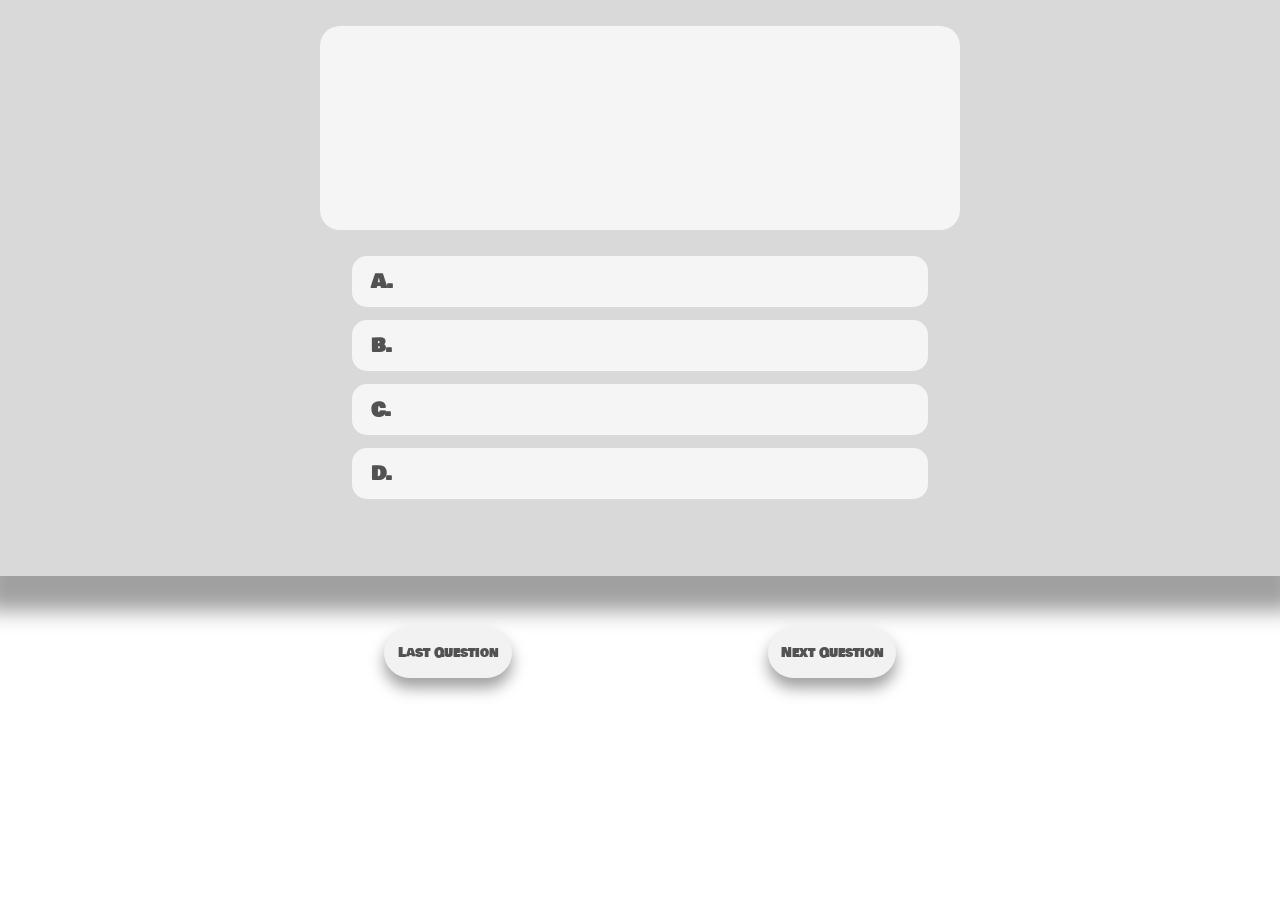
<file: multiple.html>
<!DOCTYPE html>
<html lang="en">
<head>

<meta charset="UTF-8">
<meta name="viewport" content="width=device-width, initial-scale=1.0">

<title>AI Diagnostic Test</title>

<link href="multipledesktop.css" rel="stylesheet" media="(min-width: 769px)">
<link href="multiplemobile.css" rel="stylesheet" media="(max-width: 768px)">
<link href='https://fonts.googleapis.com/css?family=Changa' rel='stylesheet'>
<link href='https://fonts.googleapis.com/css?family=Bowlby+One+SC' rel='stylesheet'>

</head>
<body>

<div id="background"></div>
<div id="backdrop">
  <div id="questionbox"><p id="questiontext"></p></div>

  <div class="question"
      data-question-id="1"
      data-question-reference="refA"
      data-question-type="multiple-choice">

    <p id="questionText"></p>

    <button id="a" class="answer" onclick="choose('a')">
      <p class="answerletter">A.</p>
      <p class="answers" id="1st-Answer"></p>
    </button>

    <button id="b" class="answer" onclick="choose('b')">
      <p class="answerletter">B.</p>
      <p class="answers" id="2nd-Answer"></p>
    </button>

    <button id="c" class="answer" onclick="choose('c')">
      <p class="answerletter">C.</p>
      <p class="answers" id="3rd-Answer"></p>
    </button>

    <button id="d" class="answer" onclick="choose('d')">
      <p class="answerletter">D.</p>
      <p class="answers" id="4th-Answer"></p>
    </button>

  </div>

  <button class="pageLink" id="last" onclick="lastQuestion(questionID)">Last Question</button>
  <button class="pageLink" id="next" onclick="nextQuestion(questionID)">Next Question</button>
</div>


<script>

function choose(id) {

  const options = ["a","b","c","d"];

  options.forEach(option => {
    document.getElementById(option).classList.remove("selected");
  });

  document.getElementById(id).classList.add("selected");

  updateAnswer(
    Number(sessionStorage.getItem("questionID")),
    id
  );
}

window.pageController = {

  selectAnswer(answer) {

    if (!answer) return;

    const options = ["a","b","c","d"];

    options.forEach(option => {
      document.getElementById(option).classList.remove("selected");
    });

    document.getElementById(answer).classList.add("selected");
  }

};

</script>

</body>
</html>
</file>
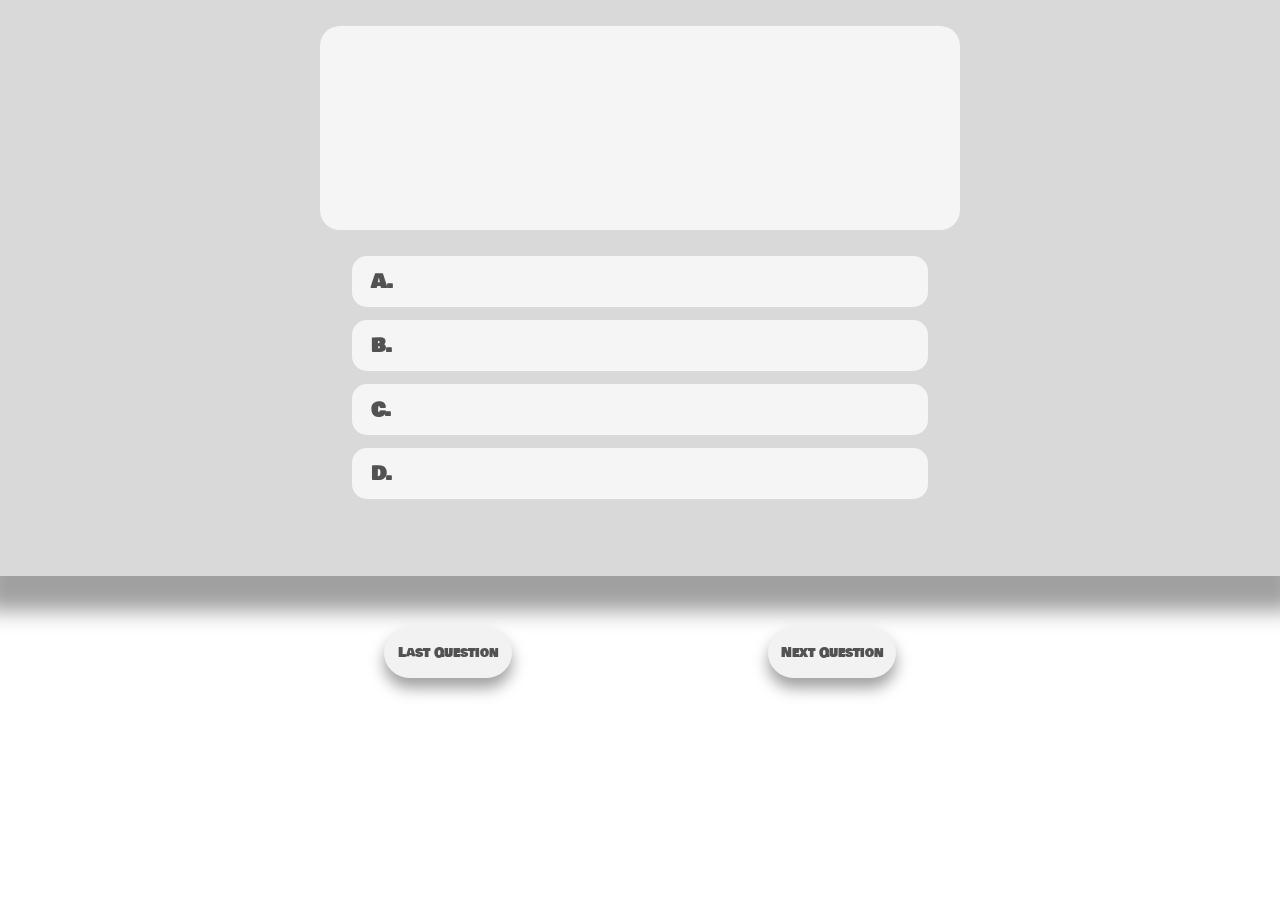
<file: multiplechoice.html>
<!DOCTYPE html>
<html lang="en">
<head>

<meta charset="UTF-8">
<meta name="viewport" content="width=device-width, initial-scale=1.0">

<title>AI Diagnostic Test</title>

<link href="multipledesktop.css" rel="stylesheet" media="(min-width: 769px)">
<link href="multiplemobile.css" rel="stylesheet" media="(max-width: 768px)">
<link href='https://fonts.googleapis.com/css?family=Changa' rel='stylesheet'>
<link href='https://fonts.googleapis.com/css?family=Bowlby+One+SC' rel='stylesheet'>

</head>
<body>

<div id="background"></div>
<div id="backdrop">
  <div id="questionbox"></div>

  <div class="question"
      data-question-id="1"
      data-question-reference="refA"
      data-question-type="multiple-choice">

    <p id="questionText"></p>

    <button id="a" class="answer" onclick="choose('a')">
      <p class="answerletter">A.</p>
      <p id="answertextA"></p>
    </button>

    <button id="b" class="answer" onclick="choose('b')">
      <p class="answerletter">B.</p>
      <p id="answertextB"></p>
    </button>

    <button id="c" class="answer" onclick="choose('c')">
      <p class="answerletter">C.</p>
      <p id="answertextC"></p>
    </button>

    <button id="d" class="answer" onclick="choose('d')">
      <p class="answerletter">D.</p>
      <p id="answertextD"></p>
    </button>

  </div>

  <button class="pageLink" id="last" onclick="lastQuestion(questionID)">Last Question</button>
  <button class="pageLink" id="next" onclick="nextQuestion(questionID)">Next Question</button>
</div>


<script>

function choose(id) {

  const options = ["a","b","c","d"];

  options.forEach(option => {
    document.getElementById(option).classList.remove("selected");
  });

  document.getElementById(id).classList.add("selected");

  updateAnswer(
    Number(sessionStorage.getItem("questionID")),
    id
  );
}

window.pageController = {

  selectAnswer(answer) {

    if (!answer) return;

    const options = ["a","b","c","d"];

    options.forEach(option => {
      document.getElementById(option).classList.remove("selected");
    });

    document.getElementById(answer).classList.add("selected");
  }

};

</script>

</body>
</html>
</file>
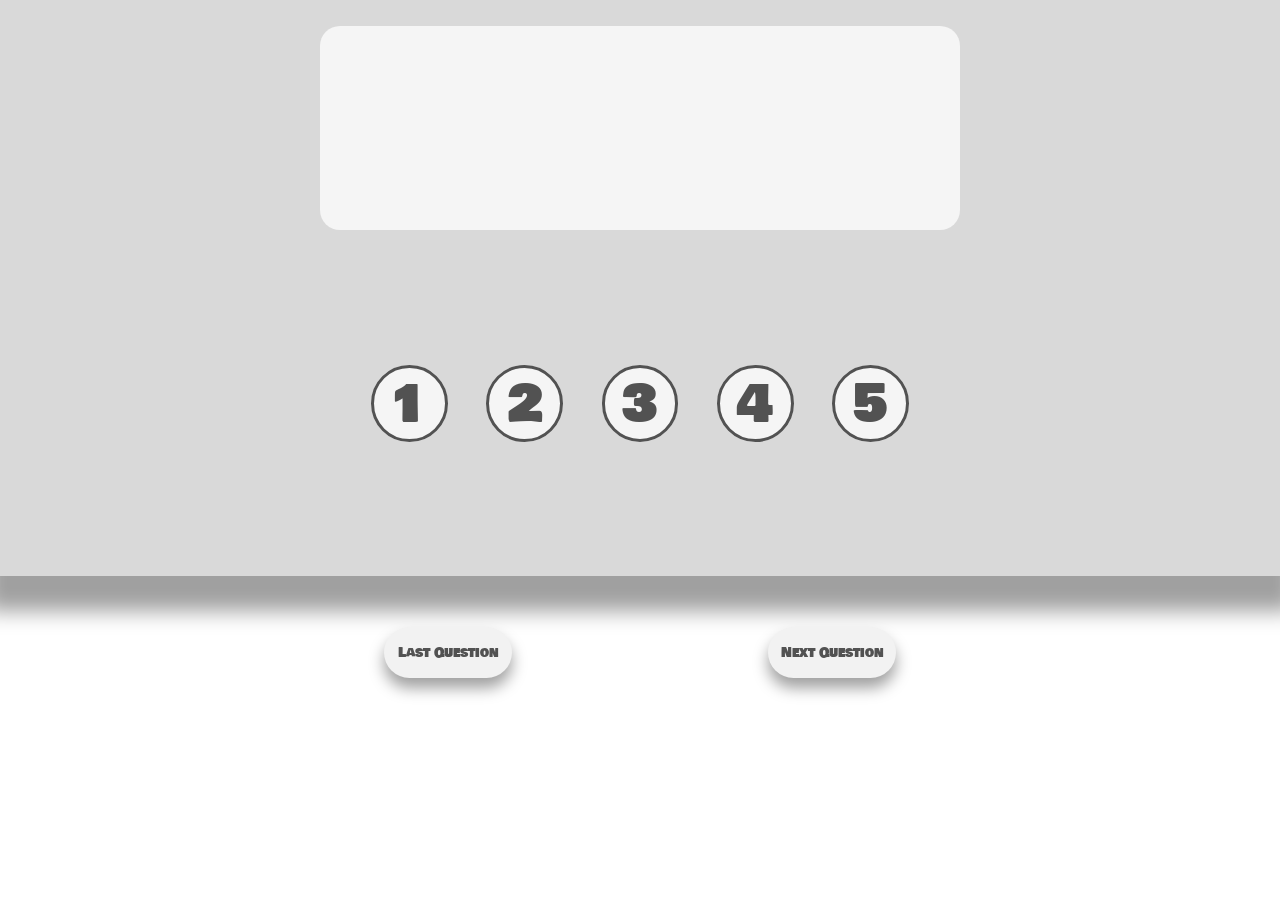
<file: onetofive.html>
<!DOCTYPE html>
<html lang="en">
<head>
<meta charset="UTF-8">
<meta name="viewport" content="width=device-width, initial-scale=1.0">
<title>AI Diagnostic Test</title>

<link href="onetofivedesktop.css" rel="stylesheet" media="(min-width: 769px)">
<link href="onetofivemobile.css" rel="stylesheet" media="(max-width: 768px)">
<link href='https://fonts.googleapis.com/css?family=Changa' rel='stylesheet'>
<link href='https://fonts.googleapis.com/css?family=Bowlby+One+SC' rel='stylesheet'>

</head>
<body>

<div id="background"></div>
<div id="backdrop">
  <div id="questionbox"><p id="questiontext"></p></div>

  <div class="question" data-question-id="101" data-question-reference="refE" data-question-type="one-five">

    <div id="container">

      <div id="boxone" class="answertextbox">
        <p id="1st-Answer" class="answertext"></p>
      </div>
      <button id="one" class="answer" onclick="choose('one')">
        <span class="circle"></span> 1
      </button>

      <div id="boxtwo" class="answertextbox">
        <p id="2nd-Answer" class="answertext"></p>
      </div>
      <button id="two" class="answer" onclick="choose('two')">
        <span class="circle"></span> 2
      </button>

      <div id="boxthree" class="answertextbox">
        <p id="3rd-Answer" class="answertext"></p>
      </div>
      <button id="three" class="answer" onclick="choose('three')">
        <span class="circle"></span> 3
      </button>

      <div id="boxfour" class="answertextbox">
        <p id="4th-Answer" class="answertext"></p>
      </div>
      <button id="four" class="answer" onclick="choose('four')">
        <span class="circle"></span> 4
      </button>

      <div id="boxfive" class="answertextbox">
        <p id="5th-Answer" class="answertext"></p>
      </div>
      <button id="five" class="answer" onclick="choose('five')">
        <span class="circle"></span> 5
      </button>

    </div>
  </div>

  <button class="pageLink" id="last" onclick="lastQuestion(questionID)">Last Question</button>
  <button class="pageLink" id="next" onclick="nextQuestion(questionID)">Next Question</button>
</div>


<script>

function choose(id) {

  const options = ["one","two","three","four","five"];

  options.forEach(option => {
    document.getElementById(option).classList.remove("selected");
  });

  document.getElementById(id).classList.add("selected");

  updateAnswer(
    Number(sessionStorage.getItem("questionID")),
    id
  );
}

window.pageController = {

  selectAnswer(answer) {

    if (!answer) return;

    const options = ["one","two","three","four","five"];

    options.forEach(option => {
      document.getElementById(option).classList.remove("selected");
    });

    document.getElementById(answer).classList.add("selected");
  }

};

</script>

</body>
</html>
</file>
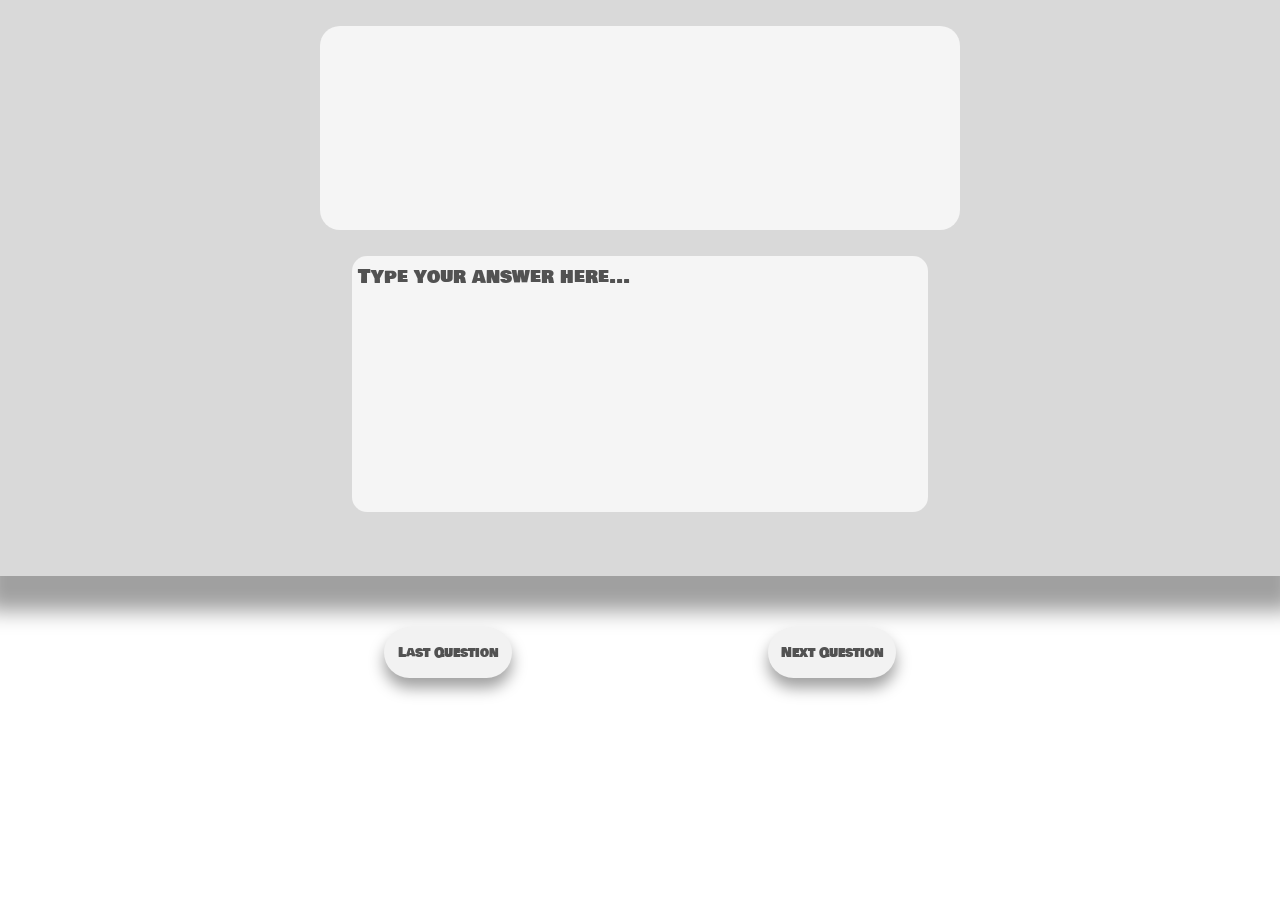
<file: openended.html>
<!DOCTYPE html>
<html lang="en">
<head>

<meta charset="UTF-8">
<meta name="viewport" content="width=device-width, initial-scale=1.0">

<title>AI Diagnostic Test</title>

<link href="openendeddesktop.css" rel="stylesheet" media="(min-width: 769px)">
<link href="openendedmobile.css" rel="stylesheet" media="(max-width: 768px)">
<link href='https://fonts.googleapis.com/css?family=Changa' rel='stylesheet'>
<link href='https://fonts.googleapis.com/css?family=Bowlby+One+SC' rel='stylesheet'>

</head>
<body>

<div id="background"></div>
<div id="backdrop">
  <div id="questionbox"><p id="questiontext"></p></div>

  <div class="answer"
      data-question-id="601"
      data-question-reference="refH"
      data-question-type="open-ended">

    <textarea
      id="textAnswer"
      placeholder="Type your answer here..."
      oninput="saveTextAnswer()"></textarea>

  </div>

  <button class="pageLink" id="last" onclick="lastQuestion(questionID)">Last Question</button>
  <button class="pageLink" id="next" onclick="nextQuestion(questionID)">Next Question</button>
</div>


<script>

function saveTextAnswer() {

  const textarea = document.getElementById("textAnswer");

  if (!textarea) return;

  updateAnswer(
    Number(sessionStorage.getItem("questionID")),
    textarea.value
  );
}

window.pageController = {

  selectAnswer(text) {

    if (!text) return;

    const textarea = document.getElementById("textAnswer");

    if (!textarea) return;

    textarea.value = text;
  }

};

</script>

</body>
</html>
</file>
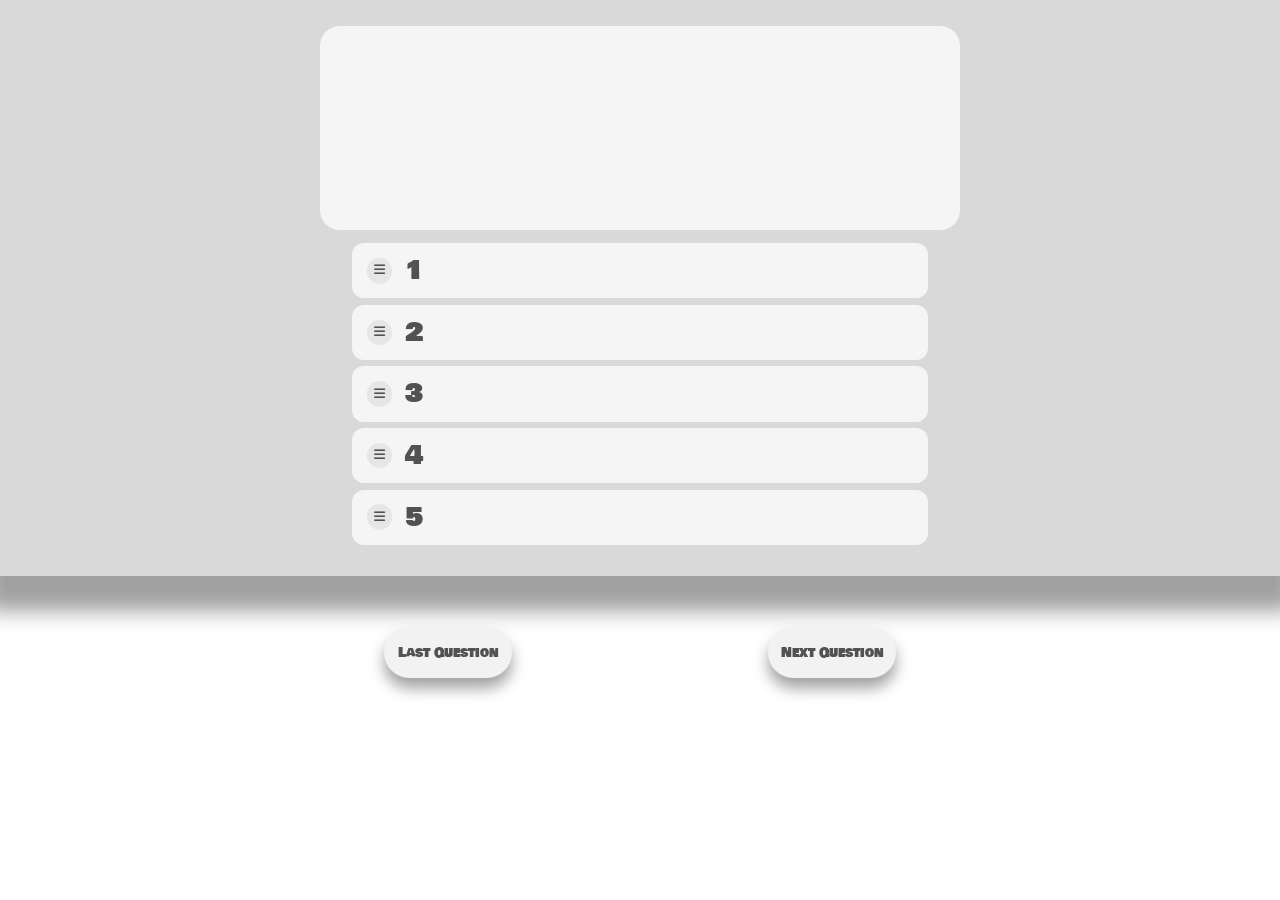
<file: rank.html>
<!DOCTYPE html>
<html lang="en">
<head>
<meta charset="UTF-8">
<meta name="viewport" content="width=device-width, initial-scale=1.0">
<title>AI Diagnostic Test</title>
<link href="rankdesktop.css" rel="stylesheet" media="(min-width: 769px)">
<link href="rankmobile.css" rel="stylesheet" media="(max-width: 768px)">
<link href='https://fonts.googleapis.com/css?family=Changa' rel='stylesheet'>
<link href='https://fonts.googleapis.com/css?family=Bowlby+One+SC' rel='stylesheet'>
<link rel="stylesheet" href="https://cdnjs.cloudflare.com/ajax/libs/font-awesome/6.5.0/css/all.min.css">
</head>
<body>

<div id="background"></div>
<div id="backdrop">
  <div id="questionbox"><p id="questiontext"></p></div>

  <div class="ranking-container" id="rankingList" data-question-id="201" data-question-reference="refC" data-question-type="rank">
    <div class="rank-item" draggable="true" id="answer1"><span class="drag-handle"><i class="fas fa-bars"></i></span><p id="answertext1">1</p><p class="answers" id="1st-Answer"></p></div>
    <div class="rank-item" draggable="true" id="answer2"><span class="drag-handle"><i class="fas fa-bars"></i></span><p id="answertext2">2</p><p class="answers" id="2nd-Answer"></p></div>
    <div class="rank-item" draggable="true" id="answer3"><span class="drag-handle"><i class="fas fa-bars"></i></span><p id="answertext3">3</p><p class="answers" id="3rd-Answer"></p></div>
    <div class="rank-item" draggable="true" id="answer4"><span class="drag-handle"><i class="fas fa-bars"></i></span><p id="answertext4">4</p><p class="answers" id="4th-Answer"></p></div>
    <div class="rank-item" draggable="true" id="answer5"><span class="drag-handle"><i class="fas fa-bars"></i></span><p id="answertext5">5</p><p class="answers" id="5th-Answer"></p></div>
  </div>

  <button class="pageLink" id="last" onclick="lastQuestion(questionID)">Last Question</button>
  <button class="pageLink" id="next" onclick="nextQuestion(questionID)">Next Question</button>
</div>


<script>
  window.pageController = {
  init() {
    const container = document.getElementById('rankingList');
    if (!container) return;

    let draggingItem = null;
    let selectedItem = null;

    function isSwapMode() {
      return window.innerWidth < 768;
    }

    function updateDraggableState() {
      document.querySelectorAll('.rank-item').forEach(item => {
        item.draggable = !isSwapMode();
      });
    }

    updateDraggableState();
    window.addEventListener('resize', updateDraggableState);

    const savedOrder = retrieveAnswer(questionID);
    if (Array.isArray(savedOrder)) {
      savedOrder.forEach(id => {
        const item = container.querySelector(`#${id}`);
        if (item) container.appendChild(item);
      });
    }

    container.addEventListener('dragover', e => {
      if (isSwapMode()) return;
      e.preventDefault();
      const afterElement = getDragAfterElement(container, e.clientY);
      if (afterElement == null) container.appendChild(draggingItem);
      else container.insertBefore(draggingItem, afterElement);
    });

    function getDragAfterElement(container, y) {
      const elements = [...container.querySelectorAll('.rank-item:not(.dragging)')];
      return elements.reduce((closest, child) => {
        const box = child.getBoundingClientRect();
        const offset = y - box.top - box.height / 2;
        if (offset < 0 && offset > closest.offset) return { offset, element: child };
        else return closest;
      }, { offset: Number.NEGATIVE_INFINITY }).element;
    }

    function swapItems(item1, item2) {
      const parent = item1.parentNode;
      const next1 = item1.nextSibling;
      const next2 = item2.nextSibling;
      parent.insertBefore(item1, next2);
      parent.insertBefore(item2, next1);
    }

    document.querySelectorAll('.rank-item').forEach(item => {
      item.addEventListener('dragstart', () => {
        if (isSwapMode()) return;
        draggingItem = item;
        item.classList.add('dragging');
      });

      item.addEventListener('dragend', () => {
        if (isSwapMode()) return;
        draggingItem = null;
        item.classList.remove('dragging');
        saveRanking();
      });

      item.addEventListener('click', () => {
        if (!isSwapMode()) return;

        if (!selectedItem) {
          selectedItem = item;
          item.classList.add('selected');
          return;
        }

        if (selectedItem === item) {
          selectedItem.classList.remove('selected');
          selectedItem = null;
          return;
        }

        swapItems(selectedItem, item);
        selectedItem.classList.remove('selected');
        selectedItem = null;
        saveRanking();
      });
    });

    function saveRanking() {
      const ranked = [...container.children].map(el => el.id);
      updateAnswer(questionID, ranked);
    }
  }
};
</script>

</body>
</html>
</file>
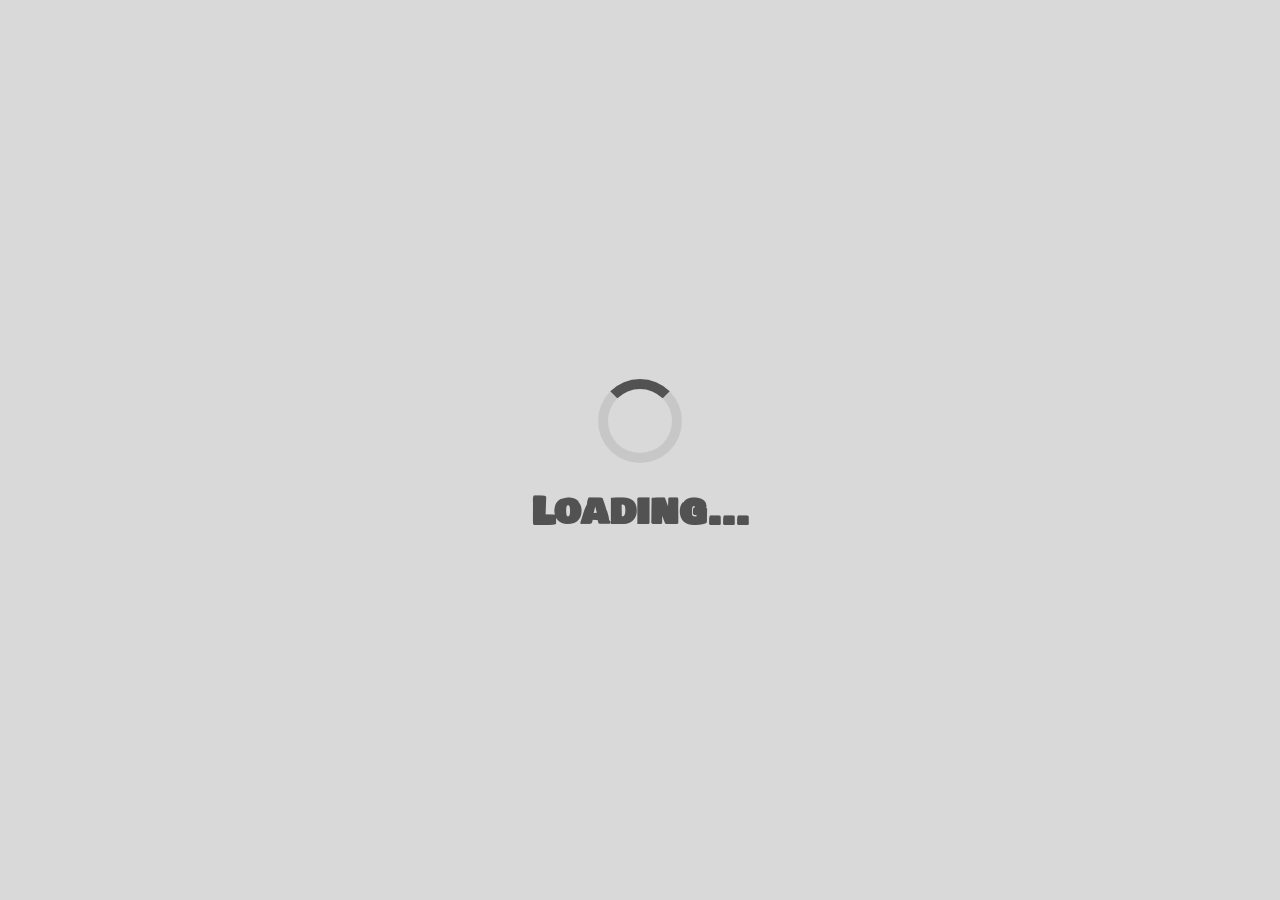
<file: result.html>
<!DOCTYPE html>

<html lang="en">

  <head>

    <title>AI Diagnostic Test</title>

    <meta name="viewport" content="width=device-width, initial-scale=1.0">

    <link href="resultdesktop.css" rel="stylesheet" media="(min-width: 769px)">
    <link href="resultmobile.css" rel="stylesheet" media="(max-width: 768px)">
    <link href='https://fonts.googleapis.com/css?family=Changa' rel='stylesheet'>
    <link href='https://fonts.googleapis.com/css?family=Bowlby+One+SC' rel='stylesheet'>
    <link href="">

  </head>

  <body>
    
      <div id="loadingContainer">
        <div id="loadingbackground"></div>
        <div class="spinner"></div>
        <p>Loading...</p>
      </div>
      <div id="mainContent">
        <div id="background"></div>
        <div id="backdrop">
          <div id="resultbox">
            <h1 id="clarificationtext">Diagnosis:</h1>
            <h1 id="diagnosistext"></h1>
            <h1 id="description"></h1>
          </div>
        </div>
        <div id="explanationbox">
          <div id="outline">
            <div id="textbox"><h1 id="accuracy">How accurate is your result?</h1>
            <div class="question" data-question-id="101" data-question-reference="refE" data-question-type="one-ten">

              <div id="container">

                <button id="one" class="answer" onclick="choose('one')">
                  <span class="circle"></span> 1
                </button>

                <button id="two" class="answer" onclick="choose('two')">
                  <span class="circle"></span> 2
                </button>

                <button id="three" class="answer" onclick="choose('three')">
                  <span class="circle"></span> 3
                </button>

                <button id="four" class="answer" onclick="choose('four')">
                  <span class="circle"></span> 4
                </button>

                <button id="five" class="answer" onclick="choose('five')">
                  <span class="circle"></span> 5
                </button>

                <button id="six" class="answer" onclick="choose('six')">
                  <span class="circle"></span> 6
                </button>

                <button id="seven" class="answer" onclick="choose('seven')">
                  <span class="circle"></span> 7
                </button>

                <button id="eight" class="answer" onclick="choose('eight')">
                  <span class="circle"></span> 8
                </button>

                <button id="nine" class="answer" onclick="choose('nine')">
                  <span class="circle"></span> 9
                </button>

                <button id="ten" class="answer" onclick="choose('ten')">
                  <span class="circle"></span> 10
                </button>

              </div>
            </div>
            </div>
          </div>
        </div>
      </div>

      <script>
        setTimeout(function () {
          document.getElementById('loadingContainer').style.display = 'none';
          document.getElementById('mainContent').style.display = 'block';
        }, 5000);

        function choose(id) {

          const options = ["one","two","three","four","five", "six", "seven", "eight", "nine", "ten"];

          options.forEach(option => {
            document.getElementById(option).classList.remove("selected");
          });

          document.getElementById(id).classList.add("selected");

          updateAnswer(
            Number(sessionStorage.getItem("questionID")),
            id
          );
        }

        window.pageController = {

          selectAnswer(answer) {

            if (!answer) return;

            const options = ["one","two","three","four","five", "six", "seven", "eight", "nine", "ten"];

            options.forEach(option => {
              document.getElementById(option).classList.remove("selected");
            });

            document.getElementById(answer).classList.add("selected");
          }

        };
      </script>

      <script src="script.js"></script>

  </body>
  
</html>
</file>
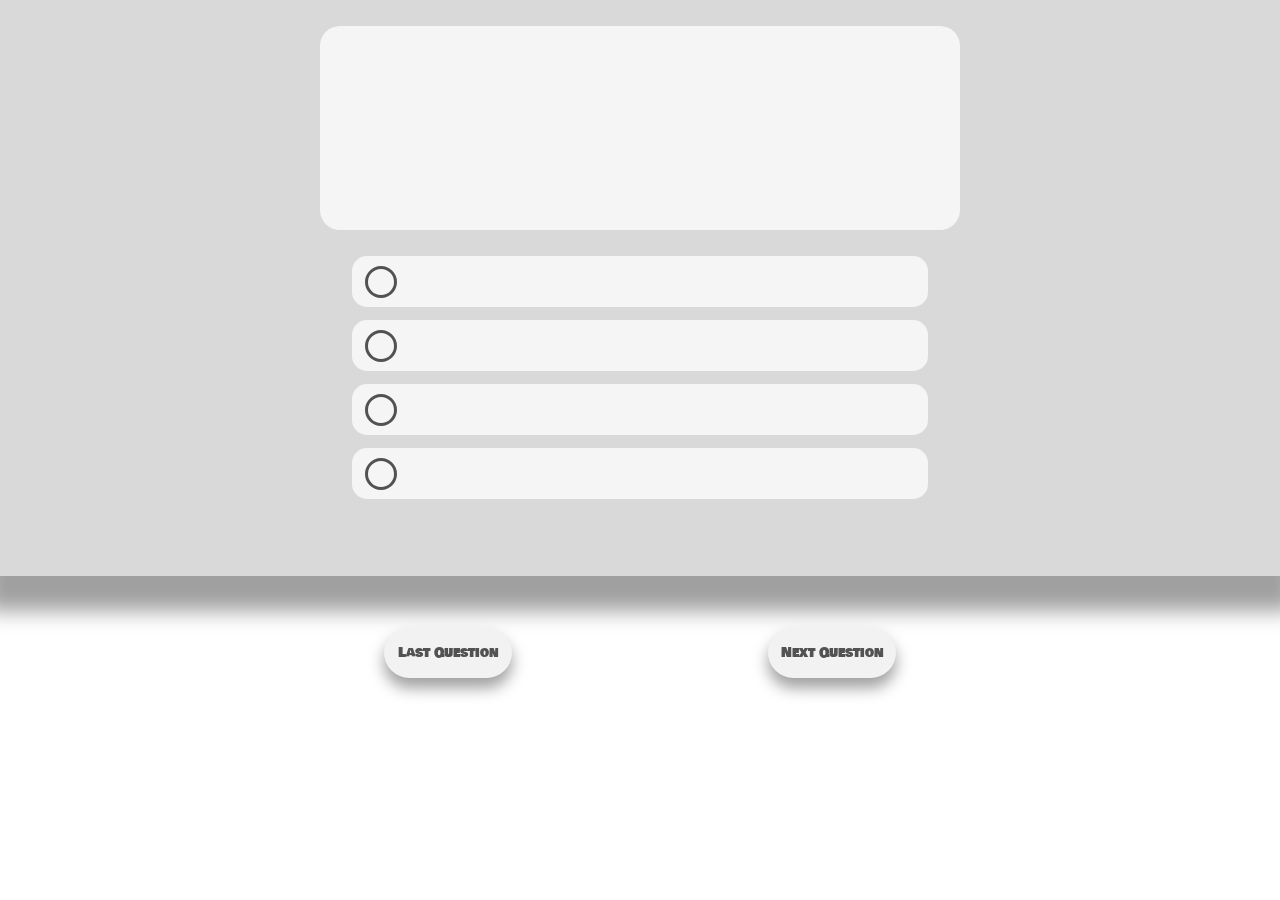
<file: select.html>
<!DOCTYPE html>
<html lang="en">
<head>
<meta charset="UTF-8">
<meta name="viewport" content="width=device-width, initial-scale=1.0">
<title>AI Diagnostic Test</title>
<link href="selectdesktop.css" rel="stylesheet" media="(min-width: 769px)">
<link href="selectmobile.css" rel="stylesheet" media="(max-width: 768px)">
<link href='https://fonts.googleapis.com/css?family=Changa' rel='stylesheet'>
<link href='https://fonts.googleapis.com/css?family=Bowlby+One+SC' rel='stylesheet'>
</head>
<body>

<div id="background"></div>

<div id="backdrop">

  <div id="questionbox"><p id="questiontext"></p></div>

  <div class="question" data-question-id="201" data-question-reference="refD" data-question-type="select">
    <button id="a" class="answer" onclick="toggleAnswer('a')"><span class="circle"></span><p class="answers" id="1st-Answer"></p></button>
    <button id="b" class="answer" onclick="toggleAnswer('b')"><span class="circle"></span><p class="answers" id="2nd-Answer"></p></button>
    <button id="c" class="answer" onclick="toggleAnswer('c')"><span class="circle"></span><p class="answers" id="3rd-Answer"></p></button>
    <button id="d" class="answer" onclick="toggleAnswer('d')"><span class="circle"></span><p class="answers" id="4th-Answer"></p></button>
  </div>

  <button class="pageLink" id="last" onclick="lastQuestion(questionID)">Last Question</button>
  <button class="pageLink" id="next" onclick="nextQuestion(questionID)">Next Question</button>

</div>

<script>

  window.pageController = {
    selectAnswer(answer) {
      if (!answer) return;
      if (answer.includes("a")) toggleAnswer('a');
      if (answer.includes("b")) toggleAnswer('b');
      if (answer.includes("c")) toggleAnswer('c');
      if (answer.includes("d")) toggleAnswer('d');
    }
  };

  function fullAnswer() {
    let fullAnswer = "#";
    const a = document.getElementById('a');
    const b = document.getElementById('b');
    const c = document.getElementById('c');
    const d = document.getElementById('d');
    const aActive = a.classList.contains('selected');
    if (aActive) {
      let letter = "a"
      fullAnswer = fullAnswer + letter
    }
    const bActive = b.classList.contains('selected');
    if (bActive) {
      let letter = "b"
      fullAnswer = fullAnswer + letter
    }
    const cActive = c.classList.contains('selected');
    if (cActive) {
      let letter = "c"
      fullAnswer = fullAnswer + letter
    }
    const dActive = d.classList.contains('selected');
    if (dActive) {
      let letter = "d"
      fullAnswer = fullAnswer + letter
    }
    updateAnswer(
      Number(sessionStorage.getItem("questionID")),
      fullAnswer
    );
  }

  function toggleAnswer(id) {
    const engageAnswer = document.getElementById(id);
    engageAnswer.classList.toggle('selected');
    fullAnswer();
  }

</script>

</body>
</html>
</file>
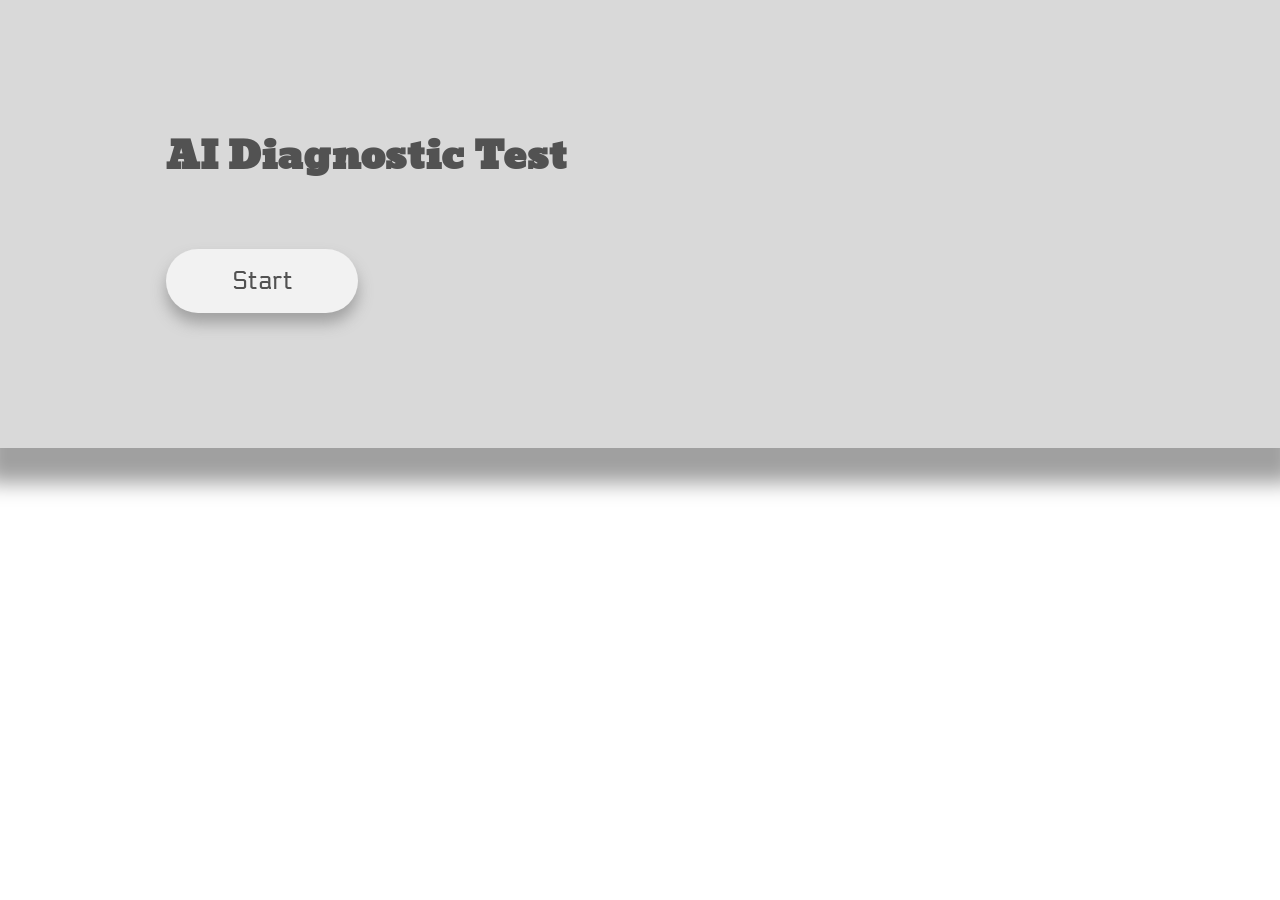
<file: start.html>
<!DOCTYPE html>
<html lang="en">

<head>
  <meta charset="UTF-8">
  <title>AI Diagnostic Test</title>
  <meta name="viewport" content="width=device-width, initial-scale=1.0">

  <link href="startdesktop.css" rel="stylesheet" media="(min-width: 769px)">
  <link href="startmobile.css" rel="stylesheet" media="(max-width: 768px)">
  <link href='https://fonts.googleapis.com/css?family=Angkor' rel='stylesheet'>
  <link href='https://fonts.googleapis.com/css?family=Electrolize' rel='stylesheet'>
  <link href='https://fonts.googleapis.com/css?family=Bowlby+One+SC' rel='stylesheet'>
</head>

<body>
  <div id="mainContent">
    <div id="background"></div>
      <div id="backdrop">
        <h1 id="title">AI Diagnostic Test</h1>
        <button class="pageLink" id="start">Start</button>
      </div>
    </div>

  <div id="loadingContainer">
        <div id="loadingbackground"></div>
        <div class="spinner"></div>
        <p>Loading...</p>
      </div>

  <script src="script.js"></script>
  <script>
    document.getElementById('start').addEventListener('click', function () {
      document.getElementById('loadingContainer').style.display = 'flex';
      document.getElementById('mainContent').style.display = 'none';
      const [numberList, IDList, typeList] = randomize(1, 400);
      setTimeout(() => {
        if (typeList[1] === 1) {
          loadPage("multiple.html", 1);
        } else if (typeList[1] === 2) {
          loadPage("select.html", 1);
        } else if (typeList[1] === 3) {
          loadPage("onetofive.html", 1);
        } else if (typeList[1] === 4) {
          loadPage("yesno.html", 1);
        } else if (typeList[1] === 5) {
          loadPage("image.html", 1);
        } else if (typeList[1] === 6) {
          loadPage("interpretation.html", 1);
        } else if (typeList[1] === 7) {
          loadPage("openended.html", 1);
        } else if (typeList[1] === 8) {
          loadPage("rank.html", 1);
        } else {
          alert("Error.");
        }
      }, 5000);
    });
</script>
</body>
</html>
</file>
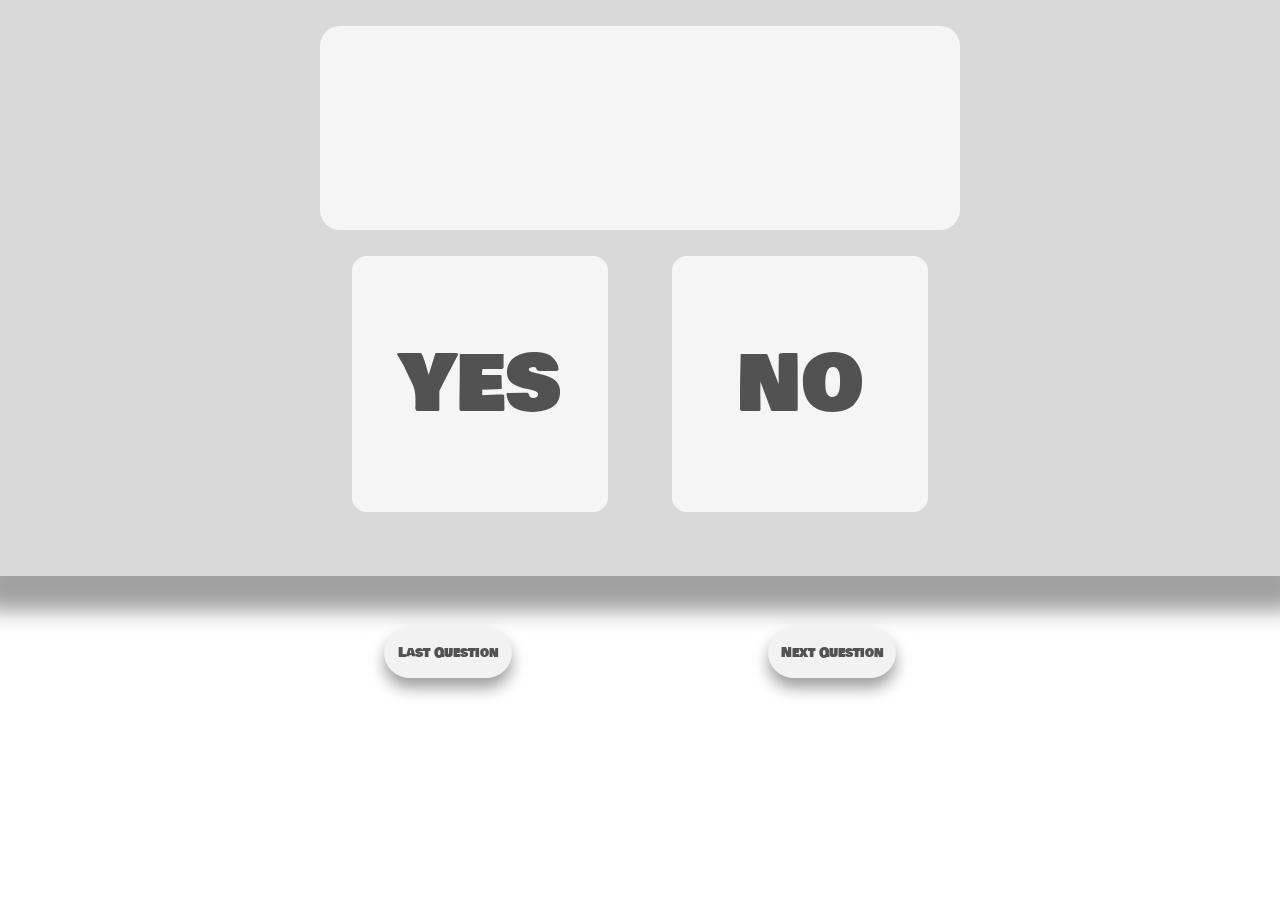
<file: yesno.html>
<!DOCTYPE html>
<html lang="en">
<head>

<meta charset="UTF-8">
<meta name="viewport" content="width=device-width, initial-scale=1.0">

<title>AI Diagnostic Test</title>

<link href="yesnodesktop.css" rel="stylesheet" media="(min-width: 769px)">
<link href="yesnomobile.css" rel="stylesheet" media="(max-width: 768px)">
<link href='https://fonts.googleapis.com/css?family=Changa' rel='stylesheet'>
<link href='https://fonts.googleapis.com/css?family=Bowlby+One+SC' rel='stylesheet'>

</head>
<body>

<div id="background"></div>
<div id="backdrop">
  <div id="questionbox"><p id="questiontext"></p></div>

  <div class="question" data-question-id="3" data-question-reference="refB" data-question-type="yes-no">

    <p id="questionText"></p>

    <button id="yes" class="answer" onclick="choose('yes')">
      YES
    </button>

    <button id="no" class="answer" onclick="choose('no')">
      NO
    </button>

    <button class="pageLink" id="last" onclick="lastQuestion(questionID)">Last Question</button>
    <button class="pageLink" id="next" onclick="nextQuestion(questionID)">Next Question</button>
  </div>
</div>


<script>

function choose(id) {

  const options = ["yes", "no"];

  options.forEach(option => {
    document.getElementById(option).classList.remove("selected");
  });

  document.getElementById(id).classList.add("selected");

  updateAnswer(
    Number(sessionStorage.getItem("questionID")),
    id
  );
}

window.pageController = {

  selectAnswer(answer) {

    if (!answer) return;

    const options = ["yes", "no"];

    options.forEach(option => {
      document.getElementById(option).classList.remove("selected");
    });

    document.getElementById(answer).classList.add("selected");
  }

};

</script>

</body>
</html>
</file>
<file: multipledesktop.css>
div#background {
  position: relative;
  top: 0px;
  left: 0px;
  width: 100%;
  height: 100%;
  color: white;
}

div#backdrop {
  background-color: rgb(217, 217, 217);
  background-repeat: no-repeat;
  position: absolute;
  top: 0px;
  left: 0px;
  width: 100%;
  height: 45vw;
  box-shadow: 0px 20px 20px 15px rgb(160, 160, 160);
}

#question {
  position: absolute;
  top: 5vw;
  margin-left: 320px;
  color: rgb(82, 82, 82);
  font-family: 'Change One';
  font-size: 50px;
  cursor: default;
}

.pageLink {
  position: fixed;
  width: 10vw;
  height: 4vw;
  top: 49vw;
  background-color: rgb(242, 242, 242);
  box-shadow: 0px 10px 15px rgb(160, 160, 160);
  border-radius: 50px;
  border-width: 0px;
  color: rgb(82, 82, 82);
  font-family: 'Bowlby One SC';
  font-size: 1vw;
  cursor: pointer;
  transition: background-color 0.15s,
    color 0.15s;
}

#next {
  position: absolute;
  left: 60vw;
}

#last {
  position: absolute;
  right: 60vw;
}

.pageLink:hover, .pageLink:active {
  background-color: rgba(82, 82, 82, 0.4);
  color: white;
}

div#questionbox {
  background-color: rgb(245, 245, 245);
  background-repeat: no-repeat;
  position: absolute;
  top: 2vw;
  left: 25%;
  width: 50%;
  height: 16vw;
  border-radius: 20px;
}

.answer {
  position: absolute;
  width: 45%;
  height: 4vw;
  left: 27.5%;
  background-color: rgb(245, 245, 245);
  text-align: left;
  padding-left: 15px;
  border-radius: 15px;
  border: 4px solid transparent;
  overflow: hidden;
  color: rgb(82, 82, 82);
  font-family: 'Bowlby One SC';
  font-size: 1.5vw;
  cursor: pointer;
  box-sizing: border-box;
  display: flex;
  align-items: center;
  gap: 15px;
  transition: border-color 0.15s, border-width 0.15s;
}

.answer:hover:not(.selected) {
  border-color: rgb(200, 200, 200);
  border-width: 0.5vw;
}

.answer.selected {
  border-color: rgb(82, 82, 82);
  border-width: 0.5vw;
}

.answerletter {
  margin: 0;
  font-weight: bold;
}

.answer p {
  margin: 0;
}

#a {
  top: 20vw;
}

#b {
  top: 25vw;
}

#c {
  top: 30vw;
}

#d {
  top: 35vw;
}

html, body {
  max-width: 100%;
  overflow-x: hidden;
}

.answers {
  font-size: clamp(.25vw, 1.25vw, 1.5vw);
  overflow-wrap: break-word;
  word-break: break-word;
  white-space: normal;
}

#questiontext {
  font-size: clamp(.5vw, 2vw, 2.25vw);
  overflow-wrap: break-word;
  word-break: break-word;
  white-space: normal;
  color: rgb(82, 82, 82);
  font-family: 'Bowlby One SC';
  margin-top: 0.5vw;
  margin-left: 1vw;
  margin-right: 1vw;
}
</file>
<file: multiplemobile.css>
div#background {
  position: relative;
  top: 0px;
  left: 0px;
  width: 100%;
  height: 100%;
  color: white;
}

div#backdrop {
  background-color: rgb(217, 217, 217);
  background-repeat: no-repeat;
  position: absolute;
  top: 0px;
  left: 0px;
  width: 100%;
  height: 100vw;
  box-shadow: 0px 20px 20px 15px rgb(160, 160, 160);
}

#question {
  position: absolute;
  top: 5vw;
  margin-left: 320px;
  color: rgb(82, 82, 82);
  font-family: 'Change One';
  font-size: 50px;
  cursor: default;
}

.pageLink {
  position: fixed;
  width: 30vw;
  height: 12vw;
  top: 110vw;
  background-color: rgb(242, 242, 242);
  box-shadow: 0px 10px 15px rgb(160, 160, 160);
  border-radius: 50px;
  border-width: 0px;
  color: rgb(82, 82, 82);
  font-family: 'Bowlby One SC';
  font-size: 3vw;
  cursor: pointer;
  transition: background-color 0.15s,
    color 0.15s;
}

#next {
  position: absolute;
  left: 60vw;
}

#last {
  position: absolute;
  right: 60vw;
}

.pageLink:hover, .pageLink:active {
  background-color: rgba(82, 82, 82, 0.4);
  color: white;
}

div#questionbox {
  background-color: rgb(245, 245, 245);
  background-repeat: no-repeat;
  position: absolute;
  top: 2vw;
  left: 5%;
  width: 90%;
  height: 40vw;
  border-radius: 20px;
}

.answer {
  position: absolute;
  width: 80%;
  height: 10vw;
  left: 10%;
  background-color: rgb(245, 245, 245);
  text-align: left;
  padding-left: 15px;
  border-radius: 15px;
  border: 4px solid transparent;
  overflow: hidden;
  color: rgb(82, 82, 82);
  font-family: 'Bowlby One SC';
  font-size: 3vw;
  cursor: pointer;
  box-sizing: border-box;
  display: flex;
  align-items: center;
  gap: 15px;
  transition: border-color 0.15s, border-width 0.15s;
}

.answer:hover:not(.selected) {
  border-color: rgb(200, 200, 200);
  border-width: 1vw;
}

.answer.selected {
  border-color: rgb(82, 82, 82);
  border-width: 1vw;
}

.answerletter {
  margin: 0;
  font-weight: bold;
}

.answer p {
  margin: 0;
}

#a {
  top: 47.5vw;
}

#b {
  top: 60vw;
}

#c {
  top: 72.5vw;
}

#d {
  top: 85vw;
}

html, body {
  max-width: 100%;
  overflow-x: hidden;
}

.answers {
  font-size: clamp(1vw, 2.5vw, 3vw);
  overflow-wrap: break-word;
  word-break: break-word;
  white-space: normal;
}

#questiontext {
  font-size: clamp(2vw, 4vw, 5vw);
  overflow-wrap: break-word;
  word-break: break-word;
  white-space: normal;
  color: rgb(82, 82, 82);
  font-family: 'Bowlby One SC';
  margin-top: 0.5vw;
  margin-left: 1vw;
  margin-right: 1vw;
}
</file>
<file: onetofivedesktop.css>
div#background {
  position: relative;
  top: 0px;
  left: 0px;
  width: 100%;
  height: 100%;
  color: white;
}

div#backdrop {
  background-color: rgb(217, 217, 217);
  background-repeat: no-repeat;
  position: absolute;
  top: 0px;
  left: 0px;
  width: 100%;
  height: 45vw;
  box-shadow: 0px 20px 20px 15px rgb(160, 160, 160);
}

#question {
  position: absolute;
  top: 5vw;
  margin-left: 320px;
  color: rgb(82, 82, 82);
  font-family: 'Change One';
  font-size: 50px;
  cursor: default;
}

.pageLink {
  position: fixed;
  width: 10vw;
  height: 4vw;
  top: 49vw;
  background-color: rgb(242, 242, 242);
  box-shadow: 0px 10px 15px rgb(160, 160, 160);
  border-radius: 50px;
  border-width: 0px;
  color: rgb(82, 82, 82);
  font-family: 'Bowlby One SC';
  font-size: 1vw;
  cursor: pointer;
  transition: background-color 0.15s,
    color 0.15s;
}

#next {
  position: absolute;
  left: 60vw;
}

#last {
  position: absolute;
  right: 60vw;
}

.pageLink:hover, .pageLink:active {
  background-color: rgba(82, 82, 82, 0.4);
  color: white;
}

div#questionbox {
  background-color: rgb(245, 245, 245);
  background-repeat: no-repeat;
  position: absolute;
  top: 2vw;
  left: 25%;
  width: 50%;
  height: 16vw;
  border-radius: 20px;
}

.answer {
  position: absolute;
  width: 6vw;
  height: 6vw;
  background-color: rgb(245, 245, 245);
  border-radius: 50%;
  border: 0px solid rgb(245, 245, 245);
  color: rgb(82, 82, 82);
  font-family: 'Bowlby One SC';
  font-size: 4vw;
  cursor: pointer;
  transition: border-color 0.15s, border-width 0.15s;
  display: flex;
  align-items: center;
  justify-content: center;
}

.answer .circle {
  position: absolute;
  width: 6vw;
  height: 6vw;
  border-radius: 50%;
  box-sizing: border-box;
  border: 4px solid rgb(82, 82, 82);
  border-width: 0.25vw;
  transition: border-color 0.15s, border-width 0.15s;
}

.answer:hover:not(.selected) .circle {
  border-color: rgb(200, 200, 200);
  border-width: 0.5vw;
}

.answer.selected .circle {
  border-color: rgb(82, 82, 82);
  border-width: 0.5vw;
}

#container {
  display: flex;
  align-items: center;
  justify-content: center;
  position: absolute;
  top: 28vw;
  left: 50%;
}


#one {
  position: absolute;
  right: 15vw;
  top: 0.5vw;
}

#two {
  position: absolute;
  right: 6vw;
  top: 0.5vw;
}

#three {
  position: absolute;
  top: 0.5vw;
}

#four {
  position: absolute;
  left: 6vw;
  top: 0.5vw;
}

#five {
  position: absolute;
  left: 15vw;
  top: 0.5vw;
}

.answertextbox {
  position: absolute;
  top: -7.5vw;
  width: 8vw;
  height: 0.75vw;
  text-align: center;
  text-justify: center;
  font-size: clamp(.25vw, 1.25vw, 1.5vw);
  overflow-wrap: break-word;
  word-break: break-word;
  white-space: normal;
  color: rgb(82, 82, 82);
  font-family: 'Bowlby One SC';
}

#boxone {
  right: 14.25vw;
}

#boxtwo {
  right: 5vw;
}

#boxfour {
  left: 5vw;
}

#boxfive {
  left: 14.25vw;
}

.dash {
  position: absolute;
  width: 2vw;
  height: 0.75vw;
  background-color: rgb(82, 82, 82);
}

#dashone {
  right: 12.5vw;
}

#dashtwo {
  right: 3.5vw;
}

#dashthree {
  left: 3.5vw;
}

#dashfour {
  left: 12.5vw;
}

html, body {
  max-width: 100%;
  overflow-x: hidden;
}

#questiontext {
  font-size: clamp(.5vw, 2vw, 2.25vw);
  overflow-wrap: break-word;
  word-break: break-word;
  white-space: normal;
  color: rgb(82, 82, 82);
  font-family: 'Bowlby One SC';
  margin-top: 0.5vw;
  margin-left: 1vw;
  margin-right: 1vw;
}
</file>
<file: onetofivemobile.css>
div#background {
  position: relative;
  top: 0px;
  left: 0px;
  width: 100%;
  height: 100%;
  color: white;
}

div#backdrop {
  background-color: rgb(217, 217, 217);
  background-repeat: no-repeat;
  position: absolute;
  top: 0px;
  left: 0px;
  width: 100%;
  height: 100vw;
  box-shadow: 0px 20px 20px 15px rgb(160, 160, 160);
}

#question {
  position: absolute;
  top: 5vw;
  margin-left: 320px;
  color: rgb(82, 82, 82);
  font-family: 'Change One';
  font-size: 50px;
  cursor: default;
}

.pageLink {
  position: fixed;
  width: 30vw;
  height: 12vw;
  top: 110vw;
  background-color: rgb(242, 242, 242);
  box-shadow: 0px 10px 15px rgb(160, 160, 160);
  border-radius: 50px;
  border-width: 0px;
  color: rgb(82, 82, 82);
  font-family: 'Bowlby One SC';
  font-size: 3vw;
  cursor: pointer;
  transition: background-color 0.15s,
    color 0.15s;
}

#next {
  position: absolute;
  left: 60vw;
}

#last {
  position: absolute;
  right: 60vw;
}

.pageLink:hover, .pageLink:active {
  background-color: rgba(82, 82, 82, 0.4);
  color: white;
}

div#questionbox {
  background-color: rgb(245, 245, 245);
  background-repeat: no-repeat;
  position: absolute;
  top: 2vw;
  left: 5%;
  width: 90%;
  height: 40vw;
  border-radius: 20px;
}

.answer {
  position: absolute;
  width: 15vw;
  height: 15vw;
  background-color: rgb(245, 245, 245);
  border-radius: 50%;
  border: 0px solid rgb(245, 245, 245);
  color: rgb(82, 82, 82);
  font-family: 'Bowlby One SC';
  font-size: 7vw;
  cursor: pointer;
  transition: border-color 0.15s, border-width 0.15s;
  display: flex;
  align-items: center;
  justify-content: center;
}

.answer .circle {
  position: absolute;
  width: 15vw;
  height: 15vw;
  border-radius: 50%;
  box-sizing: border-box;
  border: 4px solid rgb(82, 82, 82);
  border-width: 0.75vw;
  transition: border-color 0.15s, border-width 0.15s;
}

.answer:hover:not(.selected) .circle {
  border-color: rgb(200, 200, 200);
  border-width: 1.5vw;
}

.answer.selected .circle {
  border-color: rgb(82, 82, 82);
  border-width: 1.5vw;
}

#container {
  display: flex;
  align-items: center;
  justify-content: center;
  position: absolute;
  top: 70vw;
  left: 50%;
}


#one {
  position: absolute;
  right: 26vw;
  top: 0.5vw;
}

#two {
  position: absolute;
  right: 9.25vw;
  top: 0.5vw;
}

#three {
  position: absolute;
  top: 0.5vw;
}

#four {
  position: absolute;
  left: 9.25vw;
  top: 0.5vw;
}

#five {
  position: absolute;
  left: 26vw;
  top: 0.5vw;
}

.answertextbox {
  position: absolute;
  top: -15vw;
  width: 15vw;
  height: 0.75vw;
  text-align: center;
  text-justify: center;
  font-size: clamp(1vw, 2.5vw, 3vw);
  overflow-wrap: break-word;
  word-break: break-word;
  white-space: normal;
  color: rgb(82, 82, 82);
  font-family: 'Bowlby One SC';
}

#boxone {
  right: 26vw;
}

#boxtwo {
  right: 9.25vw;
}

#boxfour {
  left: 9.25vw;
}

#boxfive {
  left: 26vw;
}

.dash {
  position: absolute;
  width: 2vw;
  height: 0.75vw;
  background-color: rgb(82, 82, 82);
}

#dashone {
  right: 12.5vw;
}

#dashtwo {
  right: 3.5vw;
}

#dashthree {
  left: 3.5vw;
}

#dashfour {
  left: 12.5vw;
}

html, body {
  max-width: 100%;
  overflow-x: hidden;
}

#questiontext {
  font-size: clamp(2vw, 4vw, 5vw);
  overflow-wrap: break-word;
  word-break: break-word;
  white-space: normal;
  color: rgb(82, 82, 82);
  font-family: 'Bowlby One SC';
  margin-top: 0.5vw;
  margin-left: 1vw;
  margin-right: 1vw;
}
</file>
<file: openendeddesktop.css>
div#background {
  position: relative;
  top: 0px;
  left: 0px;
  width: 100%;
  height: 100%;
  color: white;
}

div#backdrop {
  background-color: rgb(217, 217, 217);
  background-repeat: no-repeat;
  position: absolute;
  top: 0px;
  left: 0px;
  width: 100%;
  height: 45vw;
  box-shadow: 0px 20px 20px 15px rgb(160, 160, 160);
}

#question {
  position: absolute;
  top: 5vw;
  margin-left: 320px;
  color: rgb(82, 82, 82);
  font-family: 'Change One';
  font-size: 50px;
  cursor: default;
}

.pageLink {
  position: fixed;
  width: 10vw;
  height: 4vw;
  top: 49vw;
  background-color: rgb(242, 242, 242);
  box-shadow: 0px 10px 15px rgb(160, 160, 160);
  border-radius: 50px;
  border-width: 0px;
  color: rgb(82, 82, 82);
  font-family: 'Bowlby One SC';
  font-size: 1vw;
  cursor: pointer;
  transition: background-color 0.15s,
    color 0.15s;
}

#next {
  position: absolute;
  left: 60vw;
}

#last {
  position: absolute;
  right: 60vw;
}

.pageLink:hover, .pageLink:active {
  background-color: rgba(82, 82, 82, 0.4);
  color: white;
}

div#questionbox {
  background-color: rgb(245, 245, 245);
  background-repeat: no-repeat;
  position: absolute;
  top: 2vw;
  left: 25%;
  width: 50%;
  height: 16vw;
  border-radius: 20px;
}

.answer {
  position: absolute;
  top: 20vw;
  height: 20vw;
  width: 45vw;
  left: 27.5%;
  background-color: rgb(245, 245, 245);
  text-align: middle;
  border-radius: 15px;
  border: 4px solid transparent;
  color: rgb(82, 82, 82);
  font-family: 'Bowlby One SC';
  font-size: 2vw;
  cursor: pointer;
  box-sizing: border-box;
  display: flex;
  align-items: center;
  gap: 15px;
  transition: border-color 0.15s, border-width 0.15s;
}

.answer:hover:not(.selected) {
  border-color: rgb(200, 200, 200);
  border-width: 0.5vw;
}

.answer.selected {
  border-color: rgb(82, 82, 82);
  border-width: 0.5vw;
}

.answerletter {
  margin: 0;
  font-weight: bold;
}

.answer p {
  margin: 0;
}

.answer-container {
  width: 45vw;
  height: 80px;
  position: fixed;
  display: flex;
  align-items: center;
  background-color: rgb(245, 245, 245);
  border-radius: 15px;
  padding: 10px;
  box-sizing: border-box;
}

textarea {
  width: 100%;
  height: 100%;
  resize: none;
  box-sizing: border-box;
  font-size: 2vw;
  font-family: 'Bowlby One SC', sans-serif;
  color: rgb(82, 82, 82);
  background-color: transparent;
  border: none;
  outline: none;
  white-space: pre-wrap;
  overflow-wrap: break-word;
}

textarea::placeholder {
  color: rgb(82, 82, 82);
  font-family: 'Bowlby One SC';
  font-size: 1.5vw;
}

html, body {
  max-width: 100%;
  overflow-x: hidden;
}

#questiontext {
  font-size: clamp(0.5vw, 2vw, 2.25vw);
  overflow-wrap: break-word;
  word-break: break-word;
  white-space: normal;
  color: rgb(82, 82, 82);
  font-family: 'Bowlby One SC';
  margin-top: 0.5vw;
  margin-left: 1vw;
  margin-right: 1vw;
}
</file>
<file: openendedmobile.css>
div#background {
  position: relative;
  top: 0px;
  left: 0px;
  width: 100%;
  height: 100%;
  color: white;
}

div#backdrop {
  background-color: rgb(217, 217, 217);
  background-repeat: no-repeat;
  position: absolute;
  top: 0px;
  left: 0px;
  width: 100%;
  height: 100vw;
  box-shadow: 0px 20px 20px 15px rgb(160, 160, 160);
}

#question {
  position: absolute;
  top: 5vw;
  margin-left: 320px;
  color: rgb(82, 82, 82);
  font-family: 'Change One';
  font-size: 50px;
  cursor: default;
}

.pageLink {
  position: fixed;
  width: 30vw;
  height: 12vw;
  top: 110vw;
  background-color: rgb(242, 242, 242);
  box-shadow: 0px 10px 15px rgb(160, 160, 160);
  border-radius: 50px;
  border-width: 0px;
  color: rgb(82, 82, 82);
  font-family: 'Bowlby One SC';
  font-size: 3vw;
  cursor: pointer;
  transition: background-color 0.15s,
    color 0.15s;
}

#next {
  position: absolute;
  left: 60vw;
}

#last {
  position: absolute;
  right: 60vw;
}

.pageLink:hover, .pageLink:active {
  background-color: rgba(82, 82, 82, 0.4);
  color: white;
}

div#questionbox {
  background-color: rgb(245, 245, 245);
  background-repeat: no-repeat;
  position: absolute;
  top: 2vw;
  left: 5%;
  width: 90%;
  height: 40vw;
  border-radius: 20px;
}

.answer {
  position: absolute;
  top: 50vw;
  height: 40vw;
  width: 80vw;
  left: 10%;
  background-color: rgb(245, 245, 245);
  text-align: middle;
  border-radius: 15px;
  border: 4px solid transparent;
  color: rgb(82, 82, 82);
  font-family: 'Bowlby One SC';
  font-size: 2vw;
  cursor: pointer;
  box-sizing: border-box;
  display: flex;
  align-items: center;
  gap: 15px;
  transition: border-color 0.15s, border-width 0.15s;
}

.answer:hover:not(.selected) {
  border-color: rgb(200, 200, 200);
  border-width: 1vw;
}

.answer.selected {
  border-color: rgb(82, 82, 82);
  border-width: 1vw;
}

.answerletter {
  margin: 0;
  font-weight: bold;
}

.answer p {
  margin: 0;
}

.answer-container {
  width: 45vw;
  height: 80px;
  position: fixed;
  display: flex;
  align-items: center;
  background-color: rgb(245, 245, 245);
  border-radius: 15px;
  padding: 10px;
  box-sizing: border-box;
}

textarea {
  width: 100%;
  height: 100%;
  resize: none;
  box-sizing: border-box;
  font-size: 3vw;
  font-family: 'Bowlby One SC', sans-serif;
  color: rgb(82, 82, 82);
  background-color: transparent;
  border: none;
  outline: none;
  white-space: pre-wrap;
  overflow-wrap: break-word;
}

textarea::placeholder {
  color: rgb(82, 82, 82);
  font-family: 'Bowlby One SC';
  font-size: 3vw;
}

html, body {
  max-width: 100%;
  overflow-x: hidden;
}

#questiontext {
  font-size: clamp(2vw, 4vw, 5vw);
  overflow-wrap: break-word;
  word-break: break-word;
  white-space: normal;
  color: rgb(82, 82, 82);
  font-family: 'Bowlby One SC';
  margin-top: 0.5vw;
  margin-left: 1vw;
  margin-right: 1vw;
}
</file>
<file: rankdesktop.css>
div#background {
  position: relative;
  top: 0px;
  left: 0px;
  width: 100%;
  height: 100%;
  color: white;
}

div#backdrop {
  background-color: rgb(217, 217, 217);
  background-repeat: no-repeat;
  position: absolute;
  top: 0px;
  left: 0px;
  width: 100%;
  height: 45vw;
  box-shadow: 0px 20px 20px 15px rgb(160, 160, 160);
}

.pageLink {
  position: fixed;
  width: 10vw;
  height: 4vw;
  top: 49vw;
  background-color: rgb(242, 242, 242);
  box-shadow: 0px 10px 15px rgb(160, 160, 160);
  border-radius: 50px;
  border-width: 0;
  color: rgb(82, 82, 82);
  font-family: 'Bowlby One SC';
  font-size: 1vw;
  cursor: pointer;
  transition: background-color 0.15s, color 0.15s;
}

#next { 
  position: absolute;
  left: 60vw; 
}
#last { 
  position: absolute;
  right: 60vw; 
}

.pageLink:hover, .pageLink:active {
  background-color: rgba(82, 82, 82, 0.4);
  color: white;
}

div#questionbox {
  background-color: rgb(245, 245, 245);
  position: absolute;
  top: 2vw;
  left: 25%;
  width: 50%;
  height: 16vw;
  border-radius: 20px;
}

.ranking-container {
  position: absolute;
  width: 45vw;
  left: 27.5%;
  top: 19vw;
  background-color: transparent;
  display: flex;
  flex-direction: column;
  gap: 0.5vw;
  padding: 0;
}

.rank-item {
  display: flex;
  align-items: center;
  gap: 1vw;
  padding-left: 1vw;
  background-color: rgb(245, 245, 245);
  border-radius: 12px;
  color: rgb(82, 82, 82);
  font-family: 'Bowlby One SC';
  font-size: 2vw;
  cursor: grab;
  user-select: none;
  border: 2px solid transparent;
  max-height: 4vw;
  transition: border-color 0.15s, border-width 0.15s;
}

.rank-item:hover:not(.selected) {
  border-color: rgb(200, 200, 200);
  border-width: 0.5vw;
}

.drag-handle {
  width: 2vw;
  height: 2vw;
  border-radius: 50%;
  background-color: rgb(230, 230, 230);
  display: flex;
  align-items: center;
  justify-content: center;
  font-size: 1vw;
  color: rgb(82, 82, 82);
  flex-shrink: 0;
}

.answers {
  font-size: clamp(.25vw, 1.25vw, 1.5vw);
  overflow-wrap: break-word;
  word-break: break-word;
  white-space: normal;
}

#questiontext {
  font-size: clamp(.5vw, 2vw, 2.25vw);
  overflow-wrap: break-word;
  word-break: break-word;
  white-space: normal;
  color: rgb(82, 82, 82);
  font-family: 'Bowlby One SC';
  margin-top: 0.5vw;
  margin-left: 1vw;
  margin-right: 1vw;
}

html, body {
  max-width: 100%;
  overflow-x: hidden;
}
</file>
<file: rankmobile.css>
div#background {
  position: relative;
  top: 0px;
  left: 0px;
  width: 100%;
  height: 100%;
  color: white;
}

div#backdrop {
  background-color: rgb(217, 217, 217);
  background-repeat: no-repeat;
  position: absolute;
  top: 0px;
  left: 0px;
  width: 100%;
  height: 100vw;
  box-shadow: 0px 20px 20px 15px rgb(160, 160, 160);
}

.pageLink {
  position: fixed;
  width: 30vw;
  height: 12vw;
  top: 110vw;
  background-color: rgb(242, 242, 242);
  box-shadow: 0px 10px 15px rgb(160, 160, 160);
  border-radius: 50px;
  border-width: 0;
  color: rgb(82, 82, 82);
  font-family: 'Bowlby One SC';
  font-size: 3vw;
  cursor: pointer;
  transition: background-color 0.15s, color 0.15s;
}

#next { 
  position: absolute;
  left: 60vw; 
}
#last { 
  position: absolute;
  right: 60vw; 
}

.pageLink:hover, .pageLink:active {
  background-color: rgba(82, 82, 82, 0.4);
  color: white;
}

div#questionbox {
  background-color: rgb(245, 245, 245);
  position: absolute;
  top: 2vw;
  left: 5%;
  width: 90%;
  height: 40vw;
  border-radius: 20px;
}

.ranking-container {
  position: absolute;
  width: 80vw;
  left: 10%;
  top: 45vw;
  background-color: transparent;
  display: flex;
  flex-direction: column;
  gap: 2vw;
  padding: 0;
}

.rank-item {
  display: flex;
  align-items: center;
  gap: 1vw;
  padding-left: 2vw;
  background-color: rgb(245, 245, 245);
  border-radius: 12px;
  color: rgb(82, 82, 82);
  font-family: 'Bowlby One SC';
  font-size: 3vw;
  cursor: grab;
  user-select: none;
  border: 2px solid transparent;
  max-height: 8vw;
  transition: border-color 0.15s, border-width 0.15s;
}

.rank-item:hover:not(.selected) {
  border-color: rgb(200, 200, 200);
  border-width: 1vw;
}

.drag-handle {
  width: 3vw;
  height: 3vw;
  border-radius: 50%;
  background-color: rgb(230, 230, 230);
  display: flex;
  align-items: center;
  justify-content: center;
  font-size: 2vw;
  color: rgb(82, 82, 82);
  flex-shrink: 0;
}

.rank-item.selected {
  outline: 3px solid rgb(63, 63, 63);
}

.answers {
  font-size: clamp(1vw, 2.5vw, 3vw);
  overflow-wrap: break-word;
  word-break: break-word;
  white-space: normal;
}

#questiontext {
  font-size: clamp(2vw, 4vw, 5vw);
  overflow-wrap: break-word;
  word-break: break-word;
  white-space: normal;
  color: rgb(82, 82, 82);
  font-family: 'Bowlby One SC';
  margin-top: 0.5vw;
  margin-left: 1vw;
  margin-right: 1vw;
}

html, body {
  max-width: 100%;
  overflow-x: hidden;
}
</file>
<file: resultdesktop.css>
div#background {
  position: relative;
  top: 0px;
  left: 0px;
  width: 100%;
  height: 100%;
  color: white;
}

div#backdrop {
  background-color: rgb(217, 217, 217);
  background-repeat: no-repeat;
  position: relative;
  top: 0px;
  left: 0px;
  width: 100%;
  height: 30vw;
  box-shadow: 0px 20px 20px 15px rgb(160, 160, 160);
}

div#resultbox {
  background-color: rgb(245, 245, 245);
  background-repeat: no-repeat;
  position: relative;
  top: 5vw;
  left: 25%;
  width: 50%;
  height: 20vw;
  border-radius: 20px;
  box-shadow: 0px 10px 15px rgb(160, 160, 160);
  display: flex;
  justify-content: center;
}

h1#clarificationtext {
  color: rgb(82, 82, 82);
  font-family: 'Bowlby One SC';
  font-size: 2vw;
}

.explanationbox {
  width: 50%;
  height: 500px;
  display: flex;
  align-items: center;
  justify-content: center;
  top: 500px;
  left: 25%;
  position: relative;
}

div#outline {
  background-color: rgb(217, 217, 217);
  background-repeat: no-repeat;
  position: relative;
  top: 5vw;
  left: 25%;
  width: 50%;
  height: 25vw;
  border-radius: 20px;
  box-shadow: 0px 10px 15px rgb(160, 160, 160);
}

div#textbox {
  background-color: rgb(255, 255, 255);
  background-repeat: no-repeat;
  position: relative;
  top: 5%;
  left: 2.5%;
  width: 95%;
  height: 22.5vw;
  border-radius: 20px;
  display: flex;
  justify-content: center;
}

body {
      margin: 0;
}

#loadingContainer {
  position: fixed;
  top: 0;
  left: 0;
  width: 100vw;
  height: 100vh;
  background-color: rgb(217, 217, 217);
  color: white;
  display: flex;
  flex-direction: column;
  align-items: center;
  justify-content: center;
  gap: 20px;
  z-index: 9999;
}

.spinner {
  width: 5vw;
  height: 5vw;
  border: 10px solid rgba(160, 160, 160, 0.3);
  border-top: 10px solid rgb(82, 82, 82);
  border-radius: 50%;
  animation: spin 1s linear infinite;
}

#loadingContainer p {
  color: rgb(82, 82, 82);
  font-family: 'Bowlby One SC';
  font-size: 3vw;
  font-weight: bold;
  margin: 0;
}

@keyframes spin {
  to { transform: rotate(360deg); }
}

#mainContent {
  display: none;
}

.answer {
  position: absolute;
  width: 4vw;
  height: 4vw;
  background-color: rgb(245, 245, 245);
  border-radius: 50%;
  border: 0px solid rgb(245, 245, 245);
  color: rgb(82, 82, 82);
  font-family: 'Bowlby One SC';
  font-size: 2vw;
  cursor: pointer;
  transition: border-color 0.15s, border-width 0.15s;
  display: flex;
  align-items: center;
  justify-content: center;
}

.answer .circle {
  position: absolute;
  width: 4vw;
  height: 4vw;
  border-radius: 50%;
  box-sizing: border-box;
  border: 4px solid rgb(82, 82, 82);
  border-width: 0.25vw;
  transition: border-color 0.15s, border-width 0.15s;
}

.answer:hover:not(.selected) .circle {
  border-color: rgb(200, 200, 200);
  border-width: 0.5vw;
}

.answer.selected .circle {
  border-color: rgb(82, 82, 82);
  border-width: 0.5vw;
}

#container {
  display: flex;
  align-items: center;
  justify-content: center;
  position: absolute;
  top: 50%;
  right: 50%;
}

#one {
  position: absolute;
  right: 18.25vw;
}

#two {
  position: absolute;
  right: 13.75vw;
}

#three {
  position: absolute;
  right: 9.25vw;
}

#four {
  position: absolute;
  right: 4.75vw;
}

#five {
  position: absolute;
  right: 0.25vw;
}

#six {
  position: absolute;
  left: 0.25vw;
}

#seven {
  position: absolute;
  left: 4.75vw;
}

#eight {
  position: absolute;
  left: 9.25vw;
}

#nine {
  position: absolute;
  left: 13.75vw;
}

#ten {
  position: absolute;
  left: 18.25vw;
}

h1#accuracy {
  color: rgb(82, 82, 82);
  font-family: 'Bowlby One SC';
  font-size: 2vw;
}

html, body {
  max-width: 100%;
}

#diagnosistext {
  color: rgb(26, 26, 26);
  font-family: 'Bowlby One SC';
  font-size: clamp(1vw, 2vw, 3vw);
  position: absolute;
  overflow-wrap: break-word;
  word-break: break-word;
  white-space: normal;
  top: 2.5vw;
  margin-left: 2vw;
  margin-right: 2vw;
  text-align: center;
}

#description {
  color: rgb(82, 82, 82);
  font-family: 'Electrolize';
  font-size: clamp(.5vw, 1.5vw, 1.75vw);
  overflow-wrap: break-word;
  word-break: break-word;
  white-space: normal;
  position: absolute;
  top: 8vw;
  text-align: center;
  margin-left: 2vw;
  margin-right: 2vw;
  margin-bottom: 2vw;
  margin-top: 2vw;
}
</file>
<file: resultmobile.css>
div#background {
  position: relative;
  top: 0px;
  left: 0px;
  width: 100%;
  height: 100%;
  color: white;
}

div#backdrop {
  background-color: rgb(217, 217, 217);
  background-repeat: no-repeat;
  position: relative;
  top: 0px;
  left: 0px;
  width: 100%;
  height: 70vw;
  box-shadow: 0px 20px 20px 15px rgb(160, 160, 160);
}

div#resultbox {
  background-color: rgb(245, 245, 245);
  background-repeat: no-repeat;
  position: relative;
  top: 5vw;
  left: 5%;
  width: 90%;
  height: 60vw;
  border-radius: 20px;
  box-shadow: 0px 10px 15px rgb(160, 160, 160);
  display: flex;
  justify-content: center;
}

h1#clarificationtext {
  color: rgb(82, 82, 82);
  font-family: 'Bowlby One SC';
  font-size: 5vw;
}

.explanationbox {
  width: 50%;
  height: 500px;
  display: flex;
  align-items: center;
  justify-content: center;
  top: 500px;
  left: 25%;
  position: relative;
}

div#outline {
  background-color: rgb(217, 217, 217);
  background-repeat: no-repeat;
  position: relative;
  top: 10vw;
  left: 7.25%;
  width: 85%;
  height: 50vw;
  border-radius: 20px;
  box-shadow: 0px 10px 15px rgb(160, 160, 160);
}

div#textbox {
  background-color: rgb(255, 255, 255);
  background-repeat: no-repeat;
  position: relative;
  top: 5%;
  left: 2.5%;
  width: 95%;
  height: 45vw;
  border-radius: 20px;
  display: flex;
  justify-content: center;
}

body {
      margin: 0;
}

#loadingContainer {
  position: fixed;
  top: 0;
  left: 0;
  width: 100vw;
  height: 100vh;
  background-color: rgb(217, 217, 217);
  color: white;
  display: flex;
  flex-direction: column;
  align-items: center;
  justify-content: center;
  gap: 20px;
  z-index: 9999;
}

.spinner {
  width: 5vw;
  height: 5vw;
  border: 10px solid rgba(160, 160, 160, 0.3);
  border-top: 10px solid rgb(82, 82, 82);
  border-radius: 50%;
  animation: spin 1s linear infinite;
}

#loadingContainer p {
  color: rgb(82, 82, 82);
  font-family: 'Bowlby One SC';
  font-size: 3vw;
  font-weight: bold;
  margin: 0;
}

@keyframes spin {
  to { transform: rotate(360deg); }
}

#mainContent {
  display: none;
}

.answer {
  position: absolute;
  width: 10vw;
  height: 10vw;
  background-color: rgb(245, 245, 245);
  border-radius: 50%;
  border: 0px solid rgb(245, 245, 245);
  color: rgb(82, 82, 82);
  font-family: 'Bowlby One SC';
  font-size: 5vw;
  cursor: pointer;
  transition: border-color 0.15s, border-width 0.15s;
  display: flex;
  align-items: center;
  justify-content: center;
}

.answer .circle {
  position: absolute;
  width: 10vw;
  height: 10vw;
  border-radius: 50%;
  box-sizing: border-box;
  border: 4px solid rgb(82, 82, 82);
  border-width: 0.75vw;
  transition: border-color 0.15s, border-width 0.15s;
}

.answer:hover:not(.selected) .circle {
  border-color: rgb(200, 200, 200);
  border-width: 1.25vw;
}

.answer.selected .circle {
  border-color: rgb(82, 82, 82);
  border-width: 1.25vw;
}

#container {
  display: flex;
  align-items: center;
  justify-content: center;
  position: absolute;
  top: 40%;
  right: 50%;
}

#one {
  position: absolute;
  right: 20vw;
}

#two {
  position: absolute;
  right: 8vw;
}

#three {
  position: absolute;
}

#four {
  position: absolute;
  left: 8vw;
}

#five {
  position: absolute;
  left: 20vw;
}

#six {
  position: absolute;
  right: 20vw;
  top: 8vw;
}

#seven {
  position: absolute;
  right: 8vw;
  top: 8vw;
}

#eight {
  position: absolute;
  top: 8vw;
}

#nine {
  position: absolute;
  left: 8vw;
  top: 8vw;
}

#ten {
  position: absolute;
  left: 20vw;
  top: 8vw;
}

h1#accuracy {
  color: rgb(82, 82, 82);
  font-family: 'Bowlby One SC';
  font-size: 4vw;
}

html, body {
  width: 100%;
}

#diagnosistext {
  color: rgb(26, 26, 26);
  font-family: 'Bowlby One SC';
  font-size: 6vw;
  position: absolute;
  top: 8vw;
  margin-left: 5vw;
  margin-right: 5vw;
  text-align: center;
  overflow-wrap: break-word;
  word-break: break-word;
  white-space: normal;
}

#description {
  color: rgb(82, 82, 82);
  font-family: 'Electrolize';
  font-size: clamp(1vw, 3vw, 3.5vw);
  overflow-wrap: break-word;
  word-break: break-word;
  white-space: normal;
  position: absolute;
  top: 35vw;
  text-align: center;
  margin-left: 2vw;
  margin-right: 2vw;
  margin-bottom: 2vw;
}
</file>
<file: selectdesktop.css>
div#background {
  position: relative;
  top: 0px;
  left: 0px;
  width: 100%;
  height: 100%;
  color: white;
}

div#backdrop {
  background-color: rgb(217, 217, 217);
  background-repeat: no-repeat;
  position: absolute;
  top: 0px;
  left: 0px;
  width: 100%;
  height: 45vw;
  box-shadow: 0px 20px 20px 15px rgb(160, 160, 160);
}

#question {
  position: absolute;
  top: 5vw;
  margin-left: 320px;
  color: rgb(82, 82, 82);
  font-family: 'Change One';
  font-size: 50px;
  cursor: default;
}

.pageLink {
  position: fixed;
  width: 10vw;
  height: 4vw;
  top: 49vw;
  background-color: rgb(242, 242, 242);
  box-shadow: 0px 10px 15px rgb(160, 160, 160);
  border-radius: 50px;
  border-width: 0px;
  color: rgb(82, 82, 82);
  font-family: 'Bowlby One SC';
  font-size: 1vw;
  cursor: pointer;
  transition: background-color 0.15s,
    color 0.15s;
}

#next {
  position: absolute;
  left: 60vw;
}

#last {
  position: absolute;
  right: 60vw;
}

.pageLink:hover, .pageLink:active {
  background-color: rgba(82, 82, 82, 0.4);
  color: white;
}

div#questionbox {
  background-color: rgb(245, 245, 245);
  background-repeat: no-repeat;
  position: absolute;
  top: 2vw;
  left: 25%;
  width: 50%;
  height: 16vw;
  border-radius: 20px;
}

.answer {
  position: absolute;
  width: 45%;
  height: 4vw;
  left: 27.5%;
  background-color: rgb(245, 245, 245);
  text-align: left;
  padding-left: 15px;
  border-radius: 15px;
  overflow: hidden;
  border: 0px solid rgb(245, 245, 245);
  color: rgb(82, 82, 82);
  font-family: 'Bowlby One SC';
  font-size: 30px;
  cursor: pointer;
  gap: 15px;
  transition: border-color 0.15s, border-width 0.15s;
}

.answer:hover:not(.selected) {
  border-color: rgb(200, 200, 200);
  border-width: 0.5vw;
}

.answer .circle {
  position: absolute;
  top: 50%;
  left: 1vw;
  transform: translateY(-50%);
  width: 2.5vw;
  height: 2.5vw;
  border-radius: 50%;
  box-sizing: border-box;
  border: 4px solid rgb(82, 82, 82);
  border-width: 0.25vw;
  transition: border-color 0.15s, border-width 0.15s;
}

.answer.selected .circle {
  border-color: rgb(82, 82, 82);
  border-width: .75vw;
}

#a {
  top: 20vw;
}

#b {
  top: 25vw;
}

#c {
  top: 30vw;
}

#d {
  top: 35vw;
}

html, body {
  max-width: 100%;
  overflow-x: hidden;
}

.answers {
  margin-top: 1vw;
  margin-bottom: 1vw;
  margin-left: 4vw;
  font-size: clamp(.25vw, 1.25vw, 1.5vw);
  overflow-wrap: break-word;
  word-break: break-word;
  white-space: normal;
}

#questiontext {
  font-size: clamp(.5vw, 2vw, 2.25vw);
  overflow-wrap: break-word;
  word-break: break-word;
  white-space: normal;
  color: rgb(82, 82, 82);
  font-family: 'Bowlby One SC';
  margin-top: 0.5vw;
  margin-left: 1vw;
  margin-right: 1vw;
}
</file>
<file: selectmobile.css>
div#background {
  position: relative;
  top: 0px;
  left: 0px;
  width: 100%;
  height: 100%;
  color: white;
}

div#backdrop {
  background-color: rgb(217, 217, 217);
  background-repeat: no-repeat;
  position: absolute;
  top: 0px;
  left: 0px;
  width: 100%;
  height: 100vw;
  box-shadow: 0px 20px 20px 15px rgb(160, 160, 160);
}

#question {
  position: absolute;
  top: 5vw;
  margin-left: 320px;
  color: rgb(82, 82, 82);
  font-family: 'Change One';
  font-size: 50px;
  cursor: default;
}

.pageLink {
  position: fixed;
  width: 30vw;
  height: 12vw;
  top: 110vw;
  background-color: rgb(242, 242, 242);
  box-shadow: 0px 10px 15px rgb(160, 160, 160);
  border-radius: 50px;
  border-width: 0px;
  color: rgb(82, 82, 82);
  font-family: 'Bowlby One SC';
  font-size: 3vw;
  cursor: pointer;
  transition: background-color 0.15s,
    color 0.15s;
}

#next {
  position: absolute;
  left: 60vw;
}

#last {
  position: absolute;
  right: 60vw;
}

.pageLink:hover, .pageLink:active {
  background-color: rgba(82, 82, 82, 0.4);
  color: white;
}

div#questionbox {
  background-color: rgb(245, 245, 245);
  background-repeat: no-repeat;
  position: absolute;
  top: 2vw;
  left: 5%;
  width: 90%;
  height: 40vw;
  border-radius: 20px;
}

.answer {
  position: absolute;
  width: 80%;
  height: 10vw;
  left: 10%;
  background-color: rgb(245, 245, 245);
  text-align: left;
  text-justify: center;
  padding-left: 15px;
  border-radius: 15px;
  overflow: hidden;
  border: 0px solid rgb(245, 245, 245);
  color: rgb(82, 82, 82);
  font-family: 'Bowlby One SC';
  font-size: 30px;
  cursor: pointer;
  gap: 15px;
  transition: border-color 0.15s, border-width 0.15s;
}

.answer:hover:not(.selected) {
  border-color: rgb(200, 200, 200);
  border-width: 1vw;
}

.answer .circle {
  position: absolute;
  top: 50%;
  left: 2vw;
  transform: translateY(-50%);
  width: 5vw;
  height: 5vw;
  border-radius: 50%;
  box-sizing: border-box;
  border: 4px solid rgb(82, 82, 82);
  border-width: 0.5vw;
  transition: border-color 0.15s, border-width 0.15s;
}

.answer.selected .circle {
  border-color: rgb(82, 82, 82);
  border-width: 1.5vw;
}

#a {
  top: 47.5vw;
}

#b {
  top: 60vw;
}

#c {
  top: 72.5vw;
}

#d {
  top: 85vw;
}

html, body {
  max-width: 100%;
  overflow-x: hidden;
}

.answers {
  margin-left: 8vw;
  font-size: clamp(1vw, 2.5vw, 3vw);
  overflow-wrap: break-word;
  word-break: break-word;
  white-space: normal;
}

#questiontext {
  font-size: clamp(2vw, 4vw, 5vw);
  overflow-wrap: break-word;
  word-break: break-word;
  white-space: normal;
  color: rgb(82, 82, 82);
  font-family: 'Bowlby One SC';
  margin-top: 0.5vw;
  margin-left: 1vw;
  margin-right: 1vw;
}
</file>
<file: startdesktop.css>
div#background {
  position: relative;
  width: 100%;
  height: 100%;
  top: 0px;
  left: 0px;
  color: white;
}

div#backdrop {
  background-color: rgb(217, 217, 217);
  position: absolute;
  width: 100%;
  top: 0px;
  left: 0px;
  height: 35vw;
  box-shadow: 0 20px 20px 15px rgb(160, 160, 160);
}

#title {
  position: relative;
  top: 7.5vw;
  left: 13vw;
  color: rgb(82, 82, 82);
  font-family: 'Angkor';
  font-size: clamp(2vw, 4vw, 3vw);
  cursor: default;
}

#start {
  position: relative;
  left: 13vw;
  width: clamp(5vw, 15vw, 20vw);
  height: clamp(2vw, 10vh, 5vw);
  top: 10vw;

  background-color: rgb(242, 242, 242);
  box-shadow: 0 10px 15px rgb(160, 160, 160);
  border-radius: 50px;
  border: none;

  color: rgb(82, 82, 82);
  font-family: 'Electrolize';
  font-size: clamp(1vw, 2vw, 2vw);

  cursor: pointer;
  transition: background-color 0.15s, color 0.15s;
}

#start:hover,
#start:active {
  background-color: rgba(82, 82, 82, 0.4);
  color: white;
}

#loadingContainer {
  position: fixed;
  top: 0;
  left: 0;
  width: 100%;
  height: 100%;
  background-color: rgb(217, 217, 217);
  color: white;
  display: flex;
  flex-direction: column;
  align-items: center;
  justify-content: center;
  gap: 20px;
  z-index: 9999;
}

.spinner {
  width: 5vw;
  height: 5vw;
  border: 10px solid rgba(160, 160, 160, 0.3);
  border-top: 10px solid rgb(82, 82, 82);
  border-radius: 50%;
  animation: spin 1s linear infinite;
}

#loadingContainer p {
  color: rgb(82, 82, 82);
  font-family: 'Bowlby One SC';
  font-size: 3vw;
  font-weight: bold;
  margin: 0;
}

@keyframes spin {
  to { transform: rotate(360deg); }
}

#loadingContainer {
  display: none;
}

html, body {
  overflow-x: hidden;
  width: 100%;
}
</file>
<file: startmobile.css>
div#background {
  position: relative;
  width: 100%;
  height: 100%;
  top: 0px;
  left: 0px;
  color: white;
}

div#backdrop {
  background-color: rgb(217, 217, 217);
  position: absolute;
  width: 100%;
  top: 0px;
  left: 0px;
  height: 90vw;
  box-shadow: 0 20px 20px 15px rgb(160, 160, 160);
}

#title {
  position: relative;
  top: 7.5vw;
  left: 13vw;
  color: rgb(82, 82, 82);
  font-family: 'Angkor';
  font-size: clamp(4vw, 10vw, 6vw);
  cursor: default;
}

#start {
  position: relative;
  left: 13vw;
  width: clamp(10vw, 30vw, 30vw);
  height: clamp(4vw, 20vh, 10vw);
  top: 10vw;

  background-color: rgb(242, 242, 242);
  box-shadow: 0 10px 15px rgb(160, 160, 160);
  border-radius: 50px;
  border: none;

  color: rgb(82, 82, 82);
  font-family: 'Electrolize';
  font-size: clamp(2vw, 4vw, 4vw);

  cursor: pointer;
  transition: background-color 0.15s, color 0.15s;
}

#start:hover,
#start:active {
  background-color: rgba(82, 82, 82, 0.4);
  color: white;
}

#loadingContainer {
  position: fixed;
  top: 0;
  left: 0;
  width: 100%;
  height: 100%;
  background-color: rgb(217, 217, 217);
  color: white;
  display: flex;
  flex-direction: column;
  align-items: center;
  justify-content: center;
  gap: 20px;
  z-index: 9999;
}

.spinner {
  width: 10vw;
  height: 10vw;
  border: 10px solid rgba(160, 160, 160, 0.3);
  border-top: 10px solid rgb(82, 82, 82);
  border-radius: 50%;
  animation: spin 1s linear infinite;
}

#loadingContainer p {
  color: rgb(82, 82, 82);
  font-family: 'Bowlby One SC';
  font-size: 5vw;
  font-weight: bold;
  margin: 0;
}

@keyframes spin {
  to { transform: rotate(360deg); }
}

#loadingContainer {
  display: none;
}

html, body {
  overflow-x: hidden;
  max-width: 100%;
}
</file>
<file: yesnodesktop.css>
div#background {
  position: relative;
  top: 0px;
  left: 0px;
  width: 100%;
  height: 100%;
  color: white;
}

div#backdrop {
  background-color: rgb(217, 217, 217);
  background-repeat: no-repeat;
  position: absolute;
  top: 0px;
  left: 0px;
  width: 100%;
  height: 45vw;
  box-shadow: 0px 20px 20px 15px rgb(160, 160, 160);
}

#question {
  position: absolute;
  top: 5vw;
  margin-left: 320px;
  color: rgb(82, 82, 82);
  font-family: 'Change One';
  font-size: 50px;
  cursor: default;
}

.pageLink {
  position: fixed;
  width: 10vw;
  height: 4vw;
  top: 49vw;
  background-color: rgb(242, 242, 242);
  box-shadow: 0px 10px 15px rgb(160, 160, 160);
  border-radius: 50px;
  border-width: 0px;
  color: rgb(82, 82, 82);
  font-family: 'Bowlby One SC';
  font-size: 1vw;
  cursor: pointer;
  transition: background-color 0.15s,
    color 0.15s;
}

#next {
  position: absolute;
  left: 60vw;
}

#last {
  position: absolute;
  right: 60vw;
}

.pageLink:hover, .pageLink:active {
  background-color: rgba(82, 82, 82, 0.4);
  color: white;
}

div#questionbox {
  background-color: rgb(245, 245, 245);
  background-repeat: no-repeat;
  position: absolute;
  top: 2vw;
  left: 25%;
  width: 50%;
  height: 16vw;
  border-radius: 20px;
}

.answer {
  position: absolute;
  top: 20vw;
  height: 20vw;
  width: 20vw;
  background-color: rgb(245, 245, 245);
  text-align: middle;
  border-radius: 15px;
  border: 4px solid transparent;
  overflow: hidden;
  color: rgb(82, 82, 82);
  font-family: 'Bowlby One SC';
  font-size: 6vw;
  cursor: pointer;
  box-sizing: border-box;
  display: flex;
  align-items: center;
  gap: 15px;
  transition: border-color 0.15s, border-width 0.15s;
}

.answer:hover:not(.selected) {
  border-color: rgb(200, 200, 200);
  border-width: 0.5vw;
}

.answer.selected {
  border-color: rgb(82, 82, 82);
  border-width: 0.5vw;
}

.answerletter {
  margin: 0;
  font-weight: bold;
}

.answer p {
  margin: 0;
}

#yes {
  left: 27.5%;
  display: flex;
  justify-content: center;
  align-items: center;
}

#no {
  right: 27.5%;
  display: flex;
  justify-content: center;
  align-items: center;
}

html, body {
  max-width: 100%;
  overflow-x: hidden;
}

#questiontext {
  font-size: clamp(.5vw, 2vw, 2.25vw);
  overflow-wrap: break-word;
  word-break: break-word;
  white-space: normal;
  color: rgb(82, 82, 82);
  font-family: 'Bowlby One SC';
  margin-top: 0.5vw;
  margin-left: 1vw;
  margin-right: 1vw;
}
</file>
<file: yesnomobile.css>
div#background {
  position: relative;
  top: 0px;
  left: 0px;
  width: 100%;
  height: 100%;
  color: white;
}

div#backdrop {
  background-color: rgb(217, 217, 217);
  background-repeat: no-repeat;
  position: absolute;
  top: 0px;
  left: 0px;
  width: 100%;
  height: 100vw;
  box-shadow: 0px 20px 20px 15px rgb(160, 160, 160);
}

#question {
  position: absolute;
  top: 5vw;
  margin-left: 320px;
  color: rgb(82, 82, 82);
  font-family: 'Change One';
  font-size: 50px;
  cursor: default;
}

.pageLink {
  position: fixed;
  width: 30vw;
  height: 12vw;
  top: 110vw;
  background-color: rgb(242, 242, 242);
  box-shadow: 0px 10px 15px rgb(160, 160, 160);
  border-radius: 50px;
  border-width: 0px;
  color: rgb(82, 82, 82);
  font-family: 'Bowlby One SC';
  font-size: 3vw;
  cursor: pointer;
  transition: background-color 0.15s,
    color 0.15s;
}

#next {
  position: absolute;
  left: 60vw;
}

#last {
  position: absolute;
  right: 60vw;
}

.pageLink:hover, .pageLink:active {
  background-color: rgba(82, 82, 82, 0.4);
  color: white;
}

div#questionbox {
  background-color: rgb(245, 245, 245);
  background-repeat: no-repeat;
  position: absolute;
  top: 2vw;
  left: 5%;
  width: 90%;
  height: 40vw;
  border-radius: 20px;
}

.answer {
  position: absolute;
  top: 50vw;
  height: 40vw;
  width: 40vw;
  background-color: rgb(245, 245, 245);
  text-align: middle;
  border-radius: 15px;
  border: 4px solid transparent;
  overflow: hidden;
  color: rgb(82, 82, 82);
  font-family: 'Bowlby One SC';
  font-size: 10vw;
  cursor: pointer;
  box-sizing: border-box;
  display: flex;
  align-items: center;
  gap: 15px;
  transition: border-color 0.15s, border-width 0.15s;
}

.answer:hover:not(.selected) {
  border-color: rgb(200, 200, 200);
  border-width: 1vw;
}

.answer.selected {
  border-color: rgb(82, 82, 82);
  border-width: 1vw;
}

.answerletter {
  margin: 0;
  font-weight: bold;
}

.answer p {
  margin: 0;
}

#yes {
  left: 52.5%;
  display: flex;
  justify-content: center;
  align-items: center;
}

#no {
  right: 52.5%;
  display: flex;
  justify-content: center;
  align-items: center;
}

html, body {
  max-width: 100%;
  overflow-x: hidden;
}

#questiontext {
  font-size: clamp(2vw, 4vw, 5vw);
  overflow-wrap: break-word;
  word-break: break-word;
  white-space: normal;
  color: rgb(82, 82, 82);
  font-family: 'Bowlby One SC';
  margin-top: 0.5vw;
  margin-left: 1vw;
  margin-right: 1vw;
}
</file>
